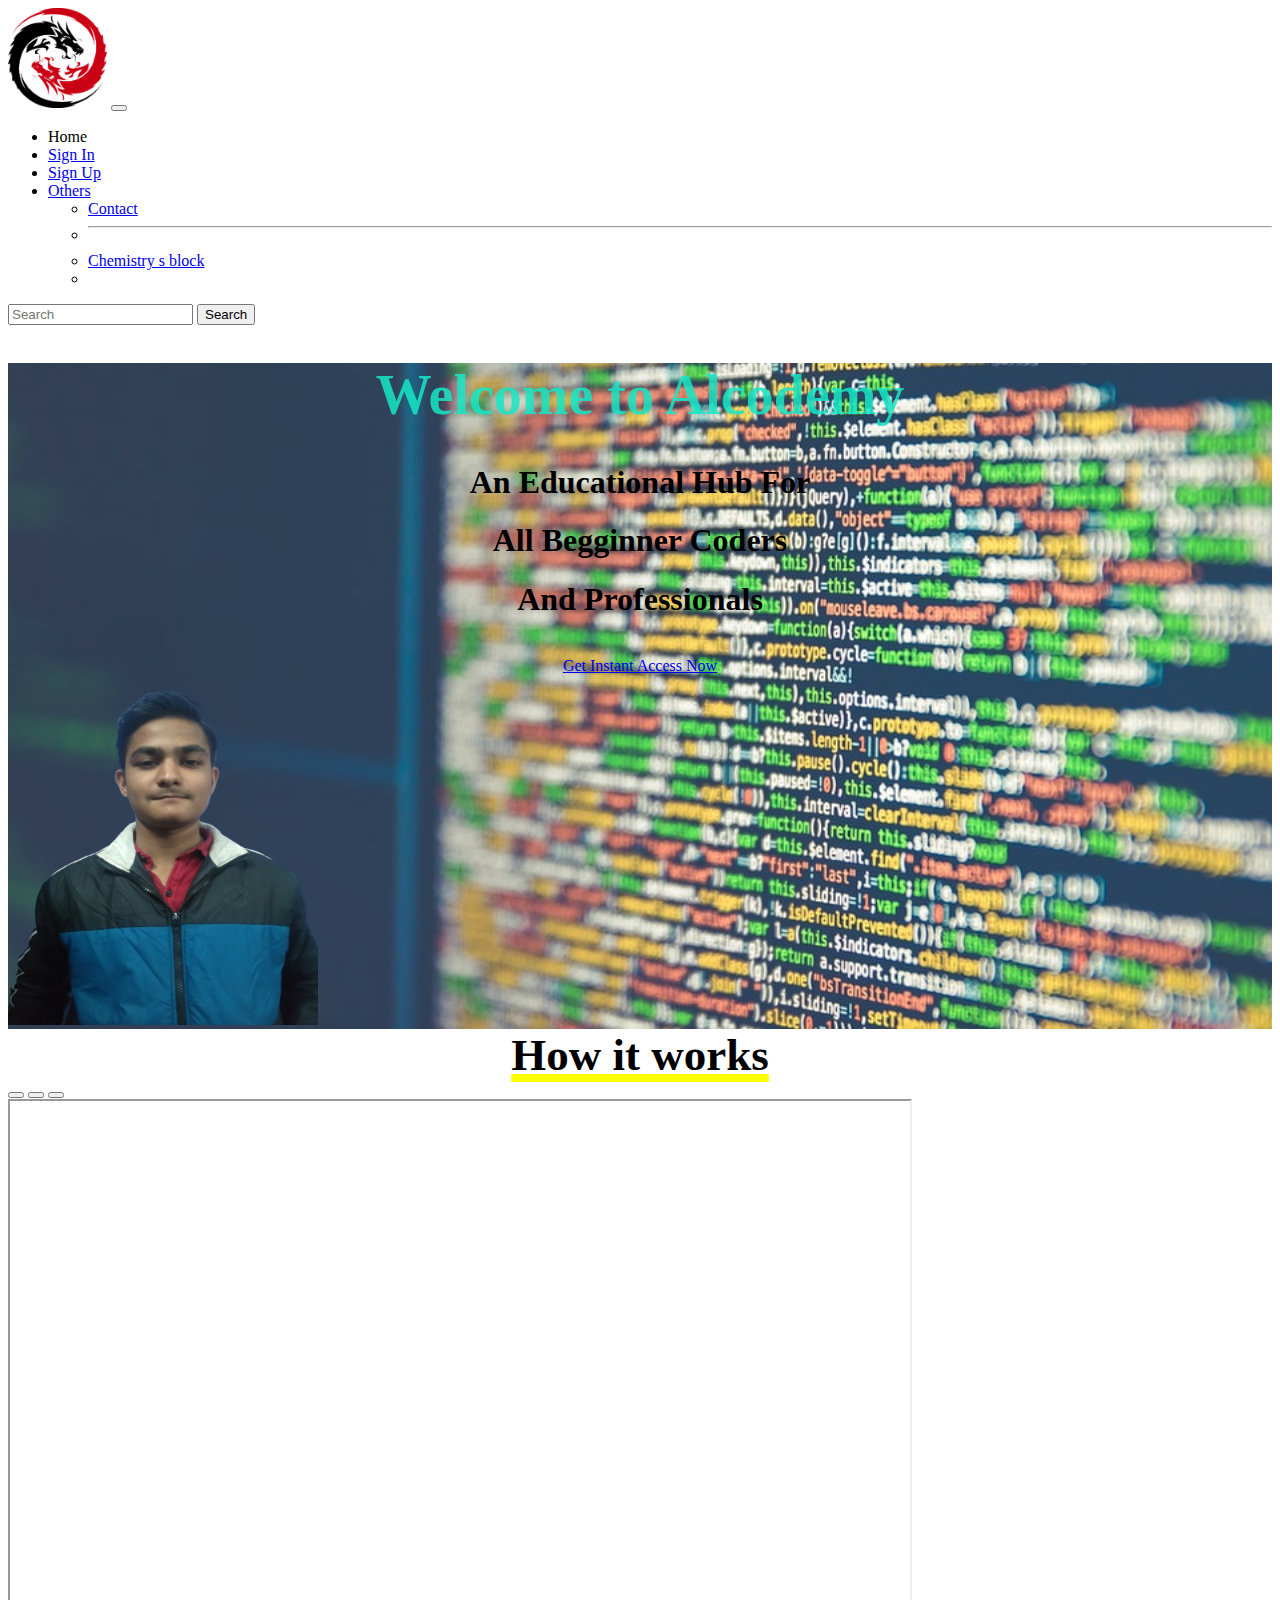
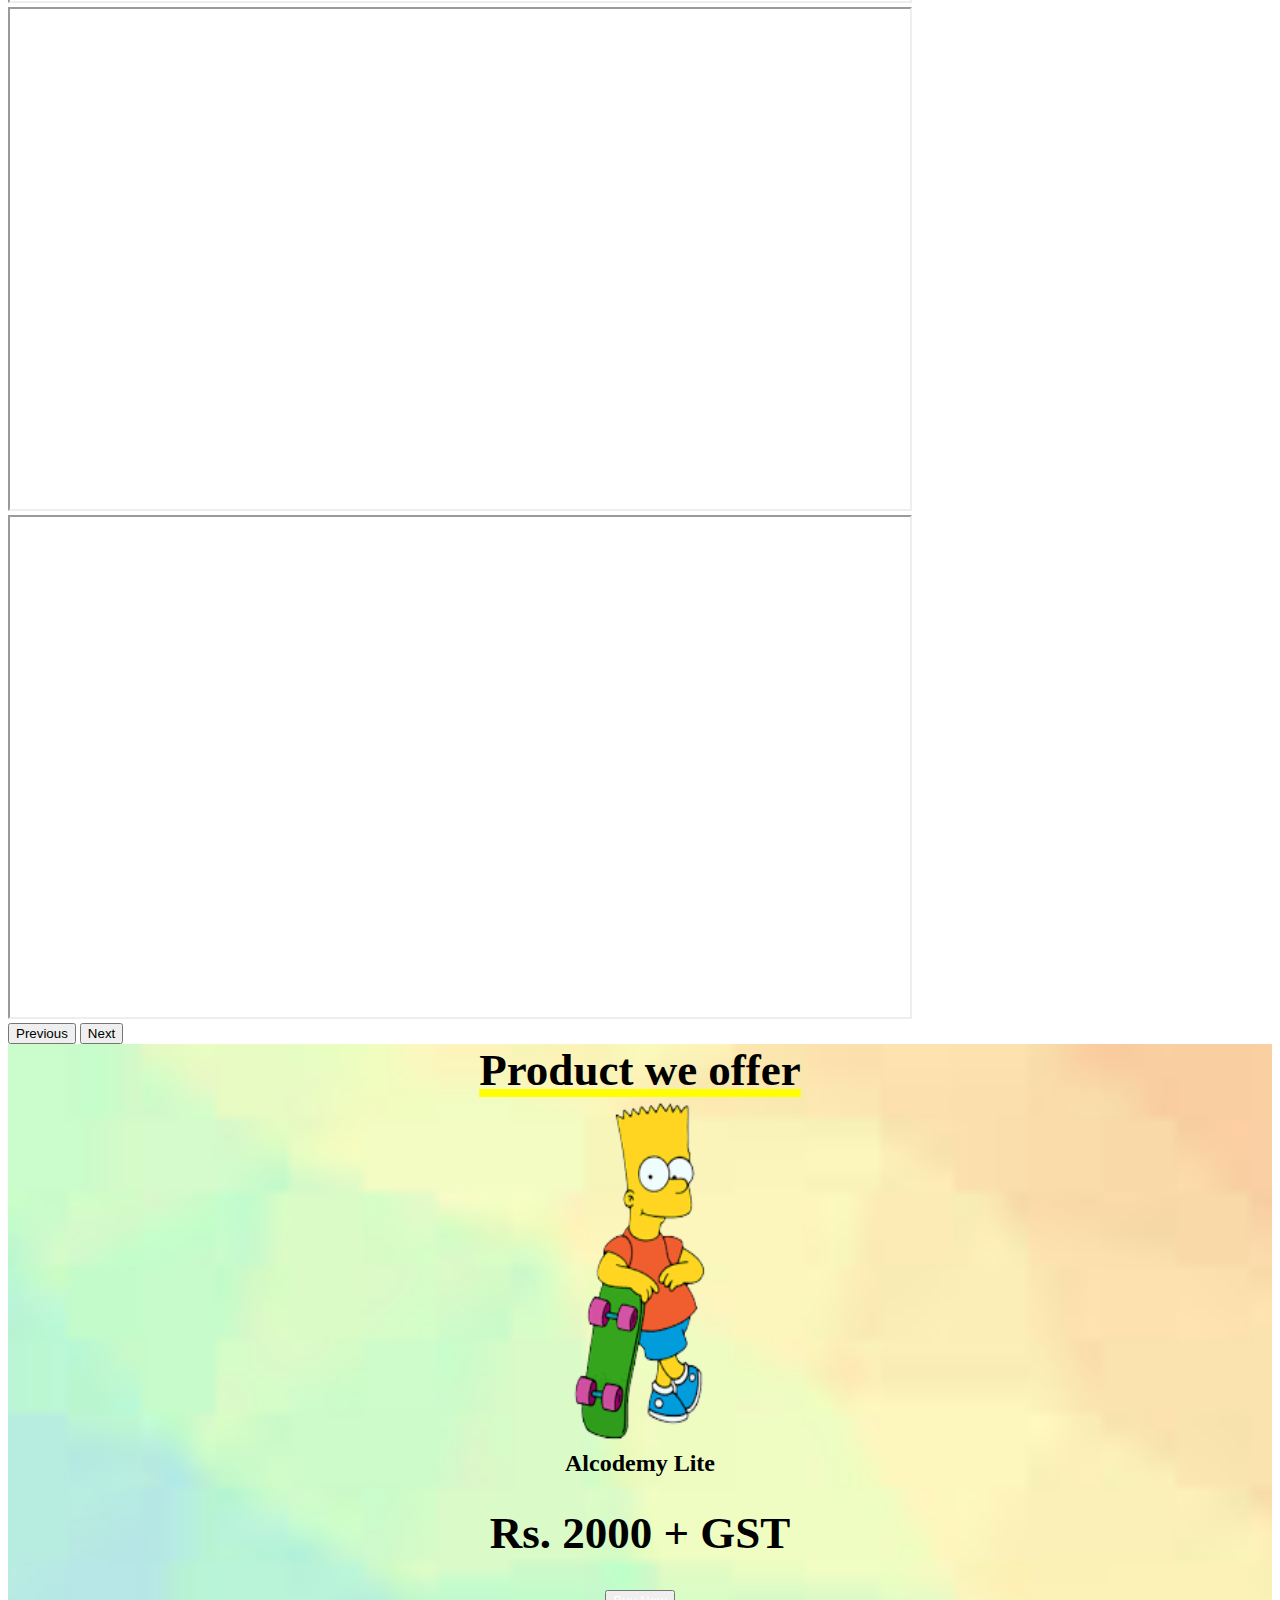
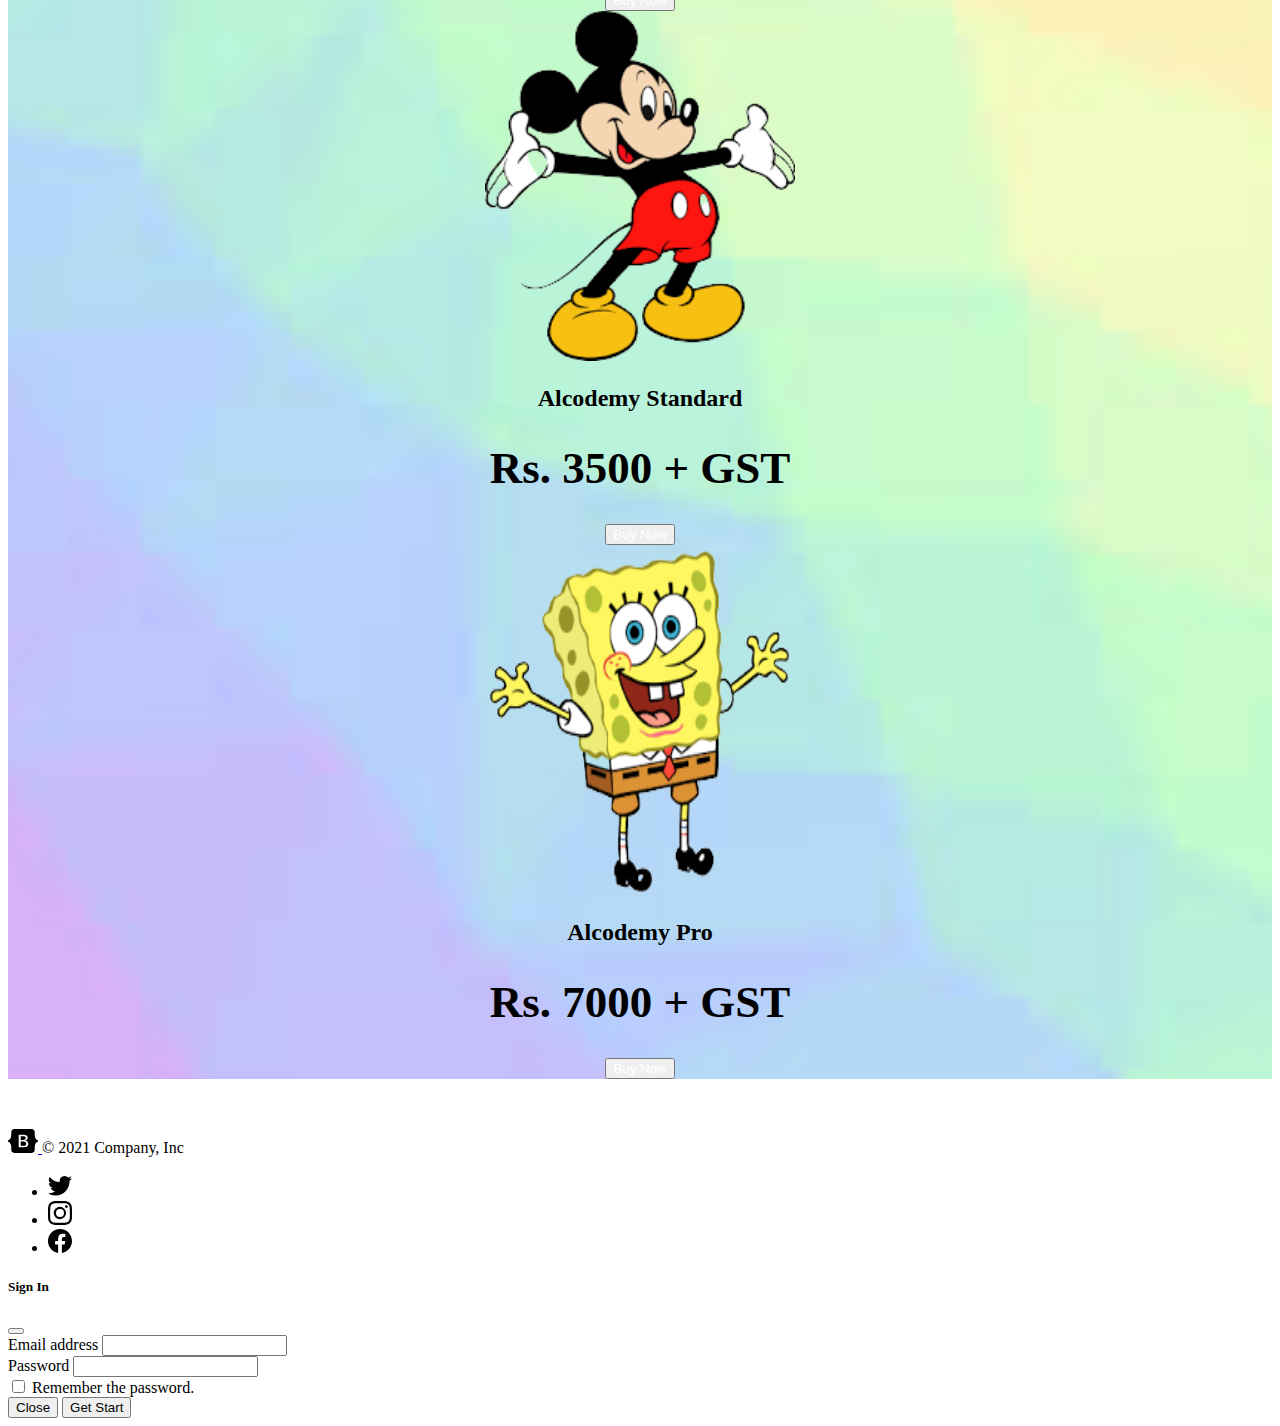
<file: Index.html>
<!DOCTYPE html>
<html lang="en">

<head>
  <meta charset="UTF-8">
  <meta http-equiv="X-UA-Compatible" content="IE=edge">
  <meta name="viewport" content="width=device-width, initial-scale=1.0">
  <link rel="icon" type="image/x-icon" href="get.png">
  <link href="https://cdn.jsdelivr.net/npm/bootstrap@5.1.3/dist/css/bootstrap.min.css" rel="stylesheet"
    integrity="sha384-1BmE4kWBq78iYhFldvKuhfTAU6auU8tT94WrHftjDbrCEXSU1oBoqyl2QvZ6jIW3" crossorigin="anonymous">
  <script src="https://cdn.jsdelivr.net/npm/bootstrap@5.1.3/dist/js/bootstrap.bundle.min.js"
    integrity="sha384-ka7Sk0Gln4gmtz2MlQnikT1wXgYsOg+OMhuP+IlRH9sENBO0LRn5q+8nbTov4+1p"
    crossorigin="anonymous"></script>
  <title>Alcodemy</title>
  <style>
    @media only screen and (min-width: 720px) {
      .warna {
        height: 500px !important;
        width: 900px !important;
        margin: 0 auto;
      }
    }

    .warna {
      min-height: 310px;
    }

    img {
      height: 350px;
      width: 310px;
    }

    .cent-mar2 {
      align-items: center !important;
      margin: 0 auto !important;
      text-align: center !important;
    }
    .no-a a{
      text-decoration: none;
      color: white;
    }
  </style>

</head>

<body>
  <div class="bg-gradient bg-primary">
    <nav class="navbar navbar-expand-lg navbar-dark bg-primary bg-gradient col-12 col-sm-12 container">
      <div class="container-fluid">
        <img src="gold.jpg" style="height: 100px;width: auto;">
        <button class="navbar-toggler" type="button" data-bs-toggle="collapse" data-bs-target="#navbarSupportedContent"
          aria-controls="navbarSupportedContent" aria-expanded="false" aria-label="Toggle navigation">
          <span class="navbar-toggler-icon"></span>
        </button>
        <div class="collapse navbar-collapse" id="navbarSupportedContent">
          <ul class="navbar-nav me-auto mb-2 mb-lg-0">
            <li class="nav-item">
              <a class="nav-link active " aria-current="page" >Home</a>
            </li>
            <!-- <li class="nav-item">
              <a class="nav-link" href="#">Courses</a>
            </li> -->
            <li class="nav-item">
              <a class="nav-link " href="#" data-bs-toggle="modal" data-bs-target="#staticBackdrop">Sign In</a>
            </li>
            <li class="nav-item">
              <a class="nav-link " href="Sign In.html">Sign Up</a>
            </li>
            <!-- <li class="nav-item">
              <a class="nav-link " href="#">Question</a>
            </li> -->
            <li class="nav-item dropdown">
              <a class="nav-link dropdown-toggle" href="#" id="navbarDropdown" role="button" data-bs-toggle="dropdown"
                aria-expanded="false">
                Others
              </a>
              <ul class="dropdown-menu" aria-labelledby="navbarDropdown">
                <!-- <li><a class="dropdown-item" href="#">About Us</a></li> -->
                <li><a class="dropdown-item" href="contact.html">Contact</a></li>
                <li>
                  <hr class="dropdown-divider">
                </li>
                <li><a class="dropdown-item" href="Physical Properties of s block elements.html">Chemistry s block</a></li>
                <li>
                <!-- <li><a class="dropdown-item" href="#">Members</a></li> -->
              </ul>
            </li>

          </ul>
          <form class="d-flex" action="http://www.google.com/search" method="get" >
            <input class="form-control me-2" type="search" name="q" placeholder="Search" aria-label="Search" autocomplete="on">
            <button class="btn btn-outline-success bg-info" type="submit">Search</button>
          </form>
        </div>
      </div>
    </nav>
  </div>
  <div class="bg-image"
    style="background:url('1.jpeg');background-position: center;background-repeat: no-repeat;background-size: cover;">
    <div class="container ">
      <div class="row">
        <div class="col-12 col-sm-6 py-4" style="font-family: serif;">
          <h1 style="color: rgba(22, 231, 196, 0.856);text-align: center; font-size: 3.5rem;" class="py-4 ">
            <strong>Welcome to Alcodemy</strong>
          </h1>
          <h1 style="text-align: center;" class="py-3 bg-warning bg-gradient display-4"><strong>An Educational Hub For
            </strong></h1>
          <h1 style="text-align: center;" class="py-3 bg-primary bg-gradient display-4"><strong>All Begginner
              Coders</strong></h1>
          <h1 style="text-align: center;" class="py-3 bg-warning bg-gradient display-4"><strong>And
              Professionals</strong></h1><br>
          <div class="cent-mar2">
            <a href="Sign In.html" class="btn btn-primary btn-lg display-2 " >Get Instant Access Now</a>
          </div>
        </div>
        <div class="col-12 col-sm-6 mb-0 mt-auto text-center">
          <img src="richy2.png" class="img-fluid " height="5vw">
        </div>
      </div>
    </div>
  </div>
  <div class="col-12 col-sm-12 mt-5 "
    style="text-align: center;font-size: 45px;text-decoration: underline 8px solid yellow;">
    <strong>
      How it works
    </strong>
  </div>
  <div id="carouselExampleCaptions" class="carousel slide mt-5 mb-5" data-interval="false" data-bs-touch="false">
    <div class="carousel-indicators">
      <button type="button" data-bs-target="#carouselExampleCaptions" data-bs-slide-to="0" class="active"
        aria-current="true" aria-label="Slide 1"></button>
      <button type="button" data-bs-target="#carouselExampleCaptions" data-bs-slide-to="1"
        aria-label="Slide 2"></button>
      <button type="button" data-bs-target="#carouselExampleCaptions" data-bs-slide-to="2"
        aria-label="Slide 3"></button>
    </div>
    <div class="carousel-inner">
      <div class="carousel-item active">
        <iframe src="https://www.youtube.com/embed/nknwAOtmtDk" controls class="d-block w-100 warna"
          style="width: auto;"></iframe>
        <div class="carousel-caption d-none d-md-block">
          <!-- <h5>First slide label</h5>
          <p>Some representative placeholder content for the first slide.</p> -->
        </div>
      </div>
      <div class="carousel-item">
        <iframe src="https://www.youtube.com/embed/Y44b-mIz32Q" controls class="d-block w-100 warna"
          style="width: auto;"></iframe>
        <div class="carousel-caption d-none d-md-block">
          <!-- <h5>Second slide label</h5>
          <p>Some representative placeholder content for the second slide.</p> -->
        </div>
      </div>
      <div class="carousel-item">

        <iframe src="https://www.youtube.com/embed/_MF8L7ZxwRE" controls class="d-block w-100 warna"
          style="width: auto;"></iframe>
        <div class="carousel-caption d-none d-md-block">
          <!-- <h5>Third slide label</h5>
          <p>Some representative placeholder content for the third slide.</p> -->
        </div>
      </div>
    </div>
    <button class="carousel-control-prev" type="button" data-bs-target="#carouselExampleCaptions" data-bs-slide="prev">
      <span class="carousel-control-prev-icon" aria-hidden="true"></span>
      <span class="visually-hidden">Previous</span>
    </button>
    <button class="carousel-control-next" type="button" data-bs-target="#carouselExampleCaptions" data-bs-slide="next">
      <span class="carousel-control-next-icon" aria-hidden="true"></span>
      <span class="visually-hidden">Next</span>
    </button>
  </div>
  <div class=" pb-5 bg-image no-a"
    style="font-family:serif;background: url('6.jpeg') ;background-repeat: no-repeat;background-size:cover;background-position: center;">
    <div class="container ">
      <div class="row">
        <div class="col mt-5 " style="text-align: center;font-size: 45px;text-decoration: underline 8px solid yellow;">
          <strong>Product we offer</strong>
        </div>
      </div>
      <div class="row mt-5">
        <div class="col-12 col-sm-4 cent-mar2 mt-5">
          <img src="clean.png" alt="Your browser doesn't support images" class="mb-5">
          <h2 class="cent-mar2">Alcodemy Lite</h2>
          <h1 class="mt-5 " style="font-size: 45px;"><strong>Rs. 2000 + GST</strong></h1>
          <button type="button" class="btn btn-secondary btn-lg my-5"><a href="Sign In.html">Buy Now</a></button>
        </div>
        <div class="col-12 col-sm-4 cent-mar2 mt-5">

          <img src="mickey.png" alt="Your browser doesn't support images" class="mb-5">
          <h2>Alcodemy Standard</h2>
          <h1 class="mt-5 " style="font-size: 45px;"><strong>Rs. 3500 + GST</strong></h1>
          <button type="button" class="btn btn-secondary btn-lg my-5"><a href="Sign In.html">Buy Now</a></button>
        </div>
        <div class="col-12 col-sm-4 cent-mar2 mt-5">
          <img src="download.png" alt="Your browser doesn't support images" class="mb-5">
          <h2>Alcodemy Pro</h2>
          <h1 class="mt-5 " style="font-size: 45px;"><strong>Rs. 7000 + GST</strong></h1>
          <button type="button" class="btn btn-secondary btn-lg mt-5"><a href="Sign In.html">Buy Now</a></button>
        </div>
      </div>
    </div>
  </div>
  <div class="my-5" style="height: 50px;">
  </div>
  <div class="b-example-divider"></div>
  <div class="container">
    <footer class="d-flex flex-wrap justify-content-between align-items-center py-3 my-4 border-top">
      <div class="col-md-4 d-flex align-items-center">
        <a href="/" class="mb-3 me-2 mb-md-0 text-muted text-decoration-none lh-1">
          <svg class="bi" width="30" height="24">
            <use xlink:href="#bootstrap"></use>
          </svg>
        </a>
        <span class="text-muted">© 2021 Company, Inc</span>
      </div>

      <ul class="nav col-md-4 justify-content-end list-unstyled d-flex">
        <li class="ms-3"><a class="text-muted" href="#"><svg class="bi" width="24" height="24">
              <use xlink:href="#twitter"></use>
            </svg></a></li>
        <li class="ms-3"><a class="text-muted" href="#"><svg class="bi" width="24" height="24">
              <use xlink:href="#instagram"></use>
            </svg></a></li>
        <li class="ms-3"><a class="text-muted" href="#"><svg class="bi" width="24" height="24">
              <use xlink:href="#facebook"></use>
            </svg></a></li>
      </ul>
    </footer>
    <svg xmlns="http://www.w3.org/2000/svg" style="display: none;">
      <symbol id="bootstrap" viewBox="0 0 118 94">
        <title>Bootstrap</title>
        <path fill-rule="evenodd" clip-rule="evenodd"
          d="M24.509 0c-6.733 0-11.715 5.893-11.492 12.284.214 6.14-.064 14.092-2.066 20.577C8.943 39.365 5.547 43.485 0 44.014v5.972c5.547.529 8.943 4.649 10.951 11.153 2.002 6.485 2.28 14.437 2.066 20.577C12.794 88.106 17.776 94 24.51 94H93.5c6.733 0 11.714-5.893 11.491-12.284-.214-6.14.064-14.092 2.066-20.577 2.009-6.504 5.396-10.624 10.943-11.153v-5.972c-5.547-.529-8.934-4.649-10.943-11.153-2.002-6.484-2.28-14.437-2.066-20.577C105.214 5.894 100.233 0 93.5 0H24.508zM80 57.863C80 66.663 73.436 72 62.543 72H44a2 2 0 01-2-2V24a2 2 0 012-2h18.437c9.083 0 15.044 4.92 15.044 12.474 0 5.302-4.01 10.049-9.119 10.88v.277C75.317 46.394 80 51.21 80 57.863zM60.521 28.34H49.948v14.934h8.905c6.884 0 10.68-2.772 10.68-7.727 0-4.643-3.264-7.207-9.012-7.207zM49.948 49.2v16.458H60.91c7.167 0 10.964-2.876 10.964-8.281 0-5.406-3.903-8.178-11.425-8.178H49.948z">
        </path>
      </symbol>
      <symbol id="facebook" viewBox="0 0 16 16">
        <path
          d="M16 8.049c0-4.446-3.582-8.05-8-8.05C3.58 0-.002 3.603-.002 8.05c0 4.017 2.926 7.347 6.75 7.951v-5.625h-2.03V8.05H6.75V6.275c0-2.017 1.195-3.131 3.022-3.131.876 0 1.791.157 1.791.157v1.98h-1.009c-.993 0-1.303.621-1.303 1.258v1.51h2.218l-.354 2.326H9.25V16c3.824-.604 6.75-3.934 6.75-7.951z">
        </path>
      </symbol>
      <symbol id="instagram" viewBox="0 0 16 16">
        <path
          d="M8 0C5.829 0 5.556.01 4.703.048 3.85.088 3.269.222 2.76.42a3.917 3.917 0 0 0-1.417.923A3.927 3.927 0 0 0 .42 2.76C.222 3.268.087 3.85.048 4.7.01 5.555 0 5.827 0 8.001c0 2.172.01 2.444.048 3.297.04.852.174 1.433.372 1.942.205.526.478.972.923 1.417.444.445.89.719 1.416.923.51.198 1.09.333 1.942.372C5.555 15.99 5.827 16 8 16s2.444-.01 3.298-.048c.851-.04 1.434-.174 1.943-.372a3.916 3.916 0 0 0 1.416-.923c.445-.445.718-.891.923-1.417.197-.509.332-1.09.372-1.942C15.99 10.445 16 10.173 16 8s-.01-2.445-.048-3.299c-.04-.851-.175-1.433-.372-1.941a3.926 3.926 0 0 0-.923-1.417A3.911 3.911 0 0 0 13.24.42c-.51-.198-1.092-.333-1.943-.372C10.443.01 10.172 0 7.998 0h.003zm-.717 1.442h.718c2.136 0 2.389.007 3.232.046.78.035 1.204.166 1.486.275.373.145.64.319.92.599.28.28.453.546.598.92.11.281.24.705.275 1.485.039.843.047 1.096.047 3.231s-.008 2.389-.047 3.232c-.035.78-.166 1.203-.275 1.485a2.47 2.47 0 0 1-.599.919c-.28.28-.546.453-.92.598-.28.11-.704.24-1.485.276-.843.038-1.096.047-3.232.047s-2.39-.009-3.233-.047c-.78-.036-1.203-.166-1.485-.276a2.478 2.478 0 0 1-.92-.598 2.48 2.48 0 0 1-.6-.92c-.109-.281-.24-.705-.275-1.485-.038-.843-.046-1.096-.046-3.233 0-2.136.008-2.388.046-3.231.036-.78.166-1.204.276-1.486.145-.373.319-.64.599-.92.28-.28.546-.453.92-.598.282-.11.705-.24 1.485-.276.738-.034 1.024-.044 2.515-.045v.002zm4.988 1.328a.96.96 0 1 0 0 1.92.96.96 0 0 0 0-1.92zm-4.27 1.122a4.109 4.109 0 1 0 0 8.217 4.109 4.109 0 0 0 0-8.217zm0 1.441a2.667 2.667 0 1 1 0 5.334 2.667 2.667 0 0 1 0-5.334z">
        </path>
      </symbol>
      <symbol id="twitter" viewBox="0 0 16 16">
        <path
          d="M5.026 15c6.038 0 9.341-5.003 9.341-9.334 0-.14 0-.282-.006-.422A6.685 6.685 0 0 0 16 3.542a6.658 6.658 0 0 1-1.889.518 3.301 3.301 0 0 0 1.447-1.817 6.533 6.533 0 0 1-2.087.793A3.286 3.286 0 0 0 7.875 6.03a9.325 9.325 0 0 1-6.767-3.429 3.289 3.289 0 0 0 1.018 4.382A3.323 3.323 0 0 1 .64 6.575v.045a3.288 3.288 0 0 0 2.632 3.218 3.203 3.203 0 0 1-.865.115 3.23 3.23 0 0 1-.614-.057 3.283 3.283 0 0 0 3.067 2.277A6.588 6.588 0 0 1 .78 13.58a6.32 6.32 0 0 1-.78-.045A9.344 9.344 0 0 0 5.026 15z">
        </path>
      </symbol>
    </svg>
  </div>
</body>

 <!-- Modal -->
 <div class="modal fade" id="staticBackdrop" data-bs-backdrop="static" data-bs-keyboard="false" tabindex="-1" aria-labelledby="staticBackdropLabel" aria-hidden="true">
  <div class="modal-dialog modal-dialog-centered">
    <div class="modal-content">
      <div class="modal-header">
        <h5 class="modal-title" id="staticBackdropLabel">Sign In</h5>
        <button type="button" class="btn-close" data-bs-dismiss="modal" aria-label="Close"></button>
      </div>
      <div class="modal-body">
          <div class="mb-3">
              <label for="exampleInputEmail1" class="form-label">Email address</label>
              <input type="email" class="form-control" id="exampleInputEmail1" aria-describedby="emailHelp">
              
          </div>
          <div class="mb-3">
              <label for="exampleInputPassword1" class="form-label">Password</label>
              <input type="password" class="form-control" id="exampleInputPassword1">
          </div>
          <div class="mb-3 form-check">
            <input type="checkbox" class="form-check-input" id="exampleCheck1">
            <label class="form-check-label" for="exampleCheck1">Remember the password.</label>
        </div>
      </div>
      <div class="modal-footer">
        <button type="button" class="btn btn-secondary" data-bs-dismiss="modal">Close</button>
        <button type="button" class="btn btn-primary" onclick="guild()">Get Start</button>
      </div>
    </div>
  </div>
  <script>

    
    function guild() {
        alert("Sorry to say that our servers are closed for an important system upgrade. Please try again after some time.")
    }
</script>
</div>
</html>
</file>
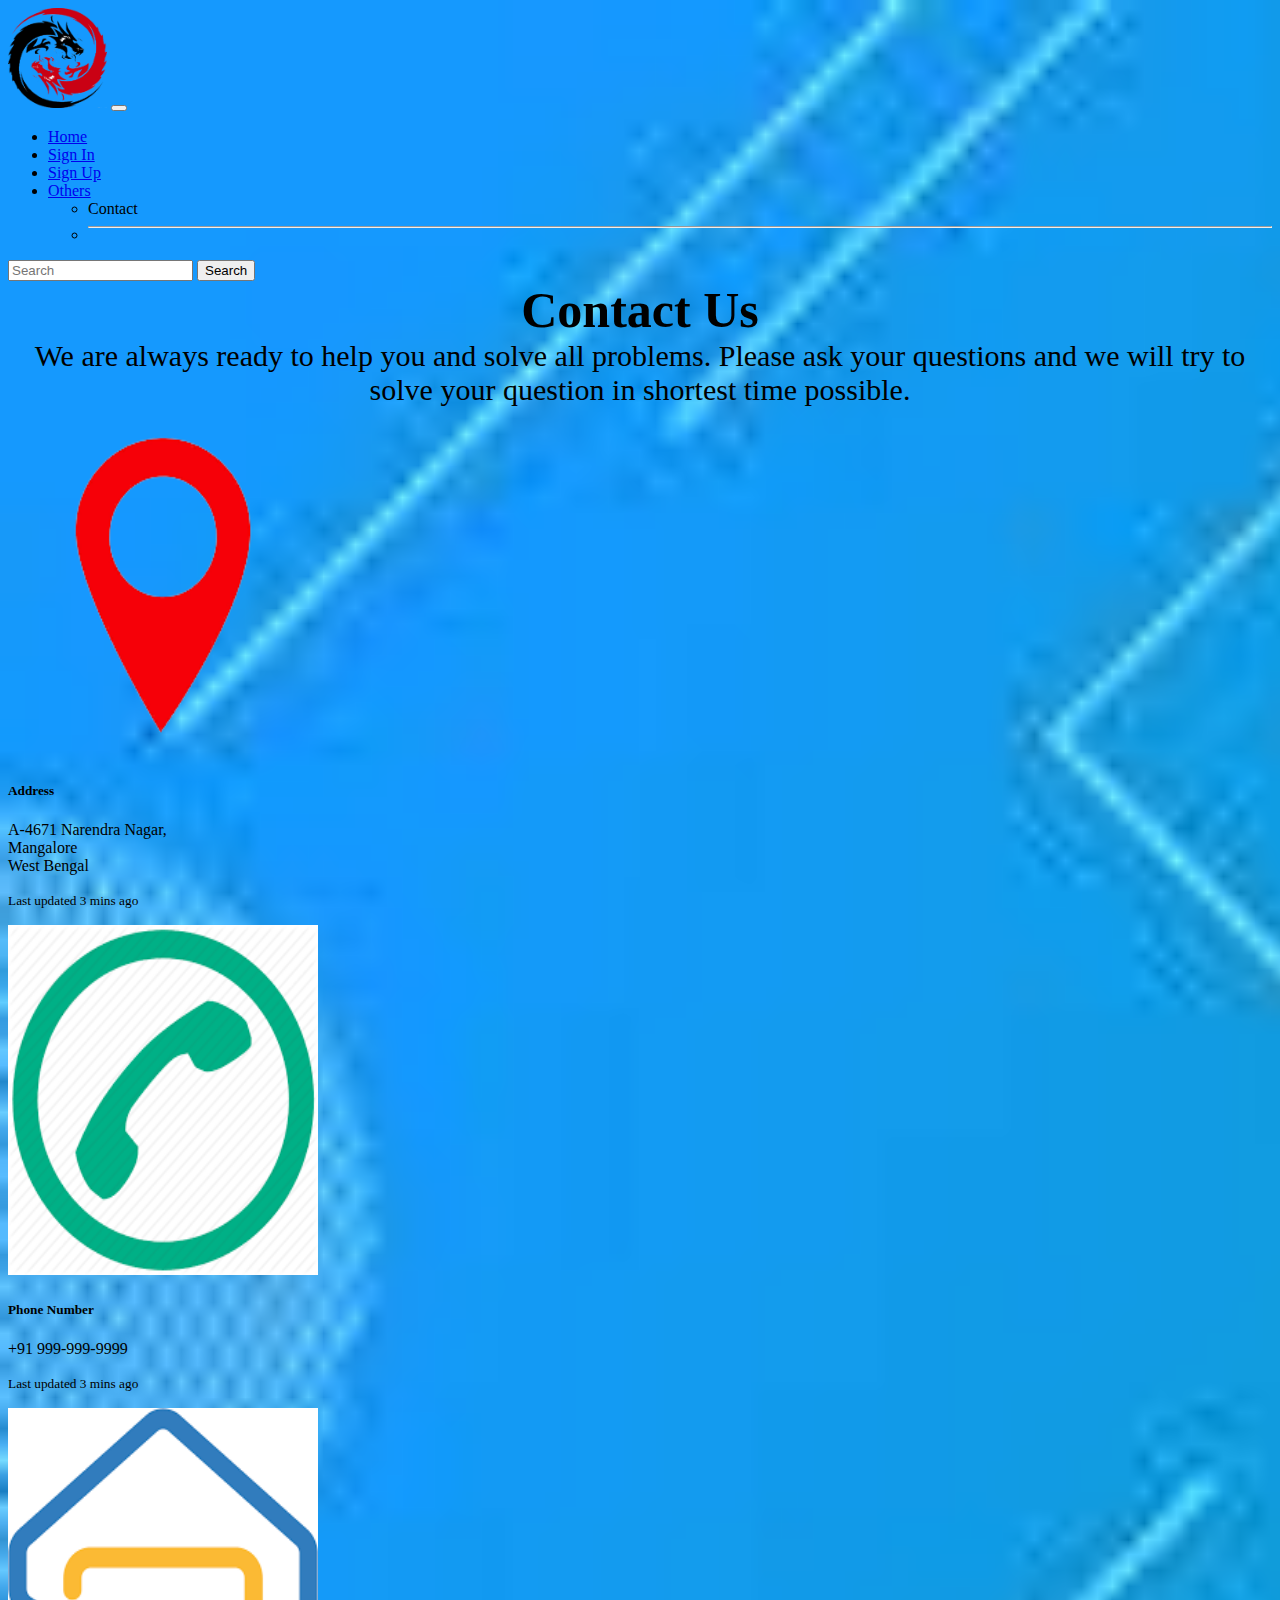
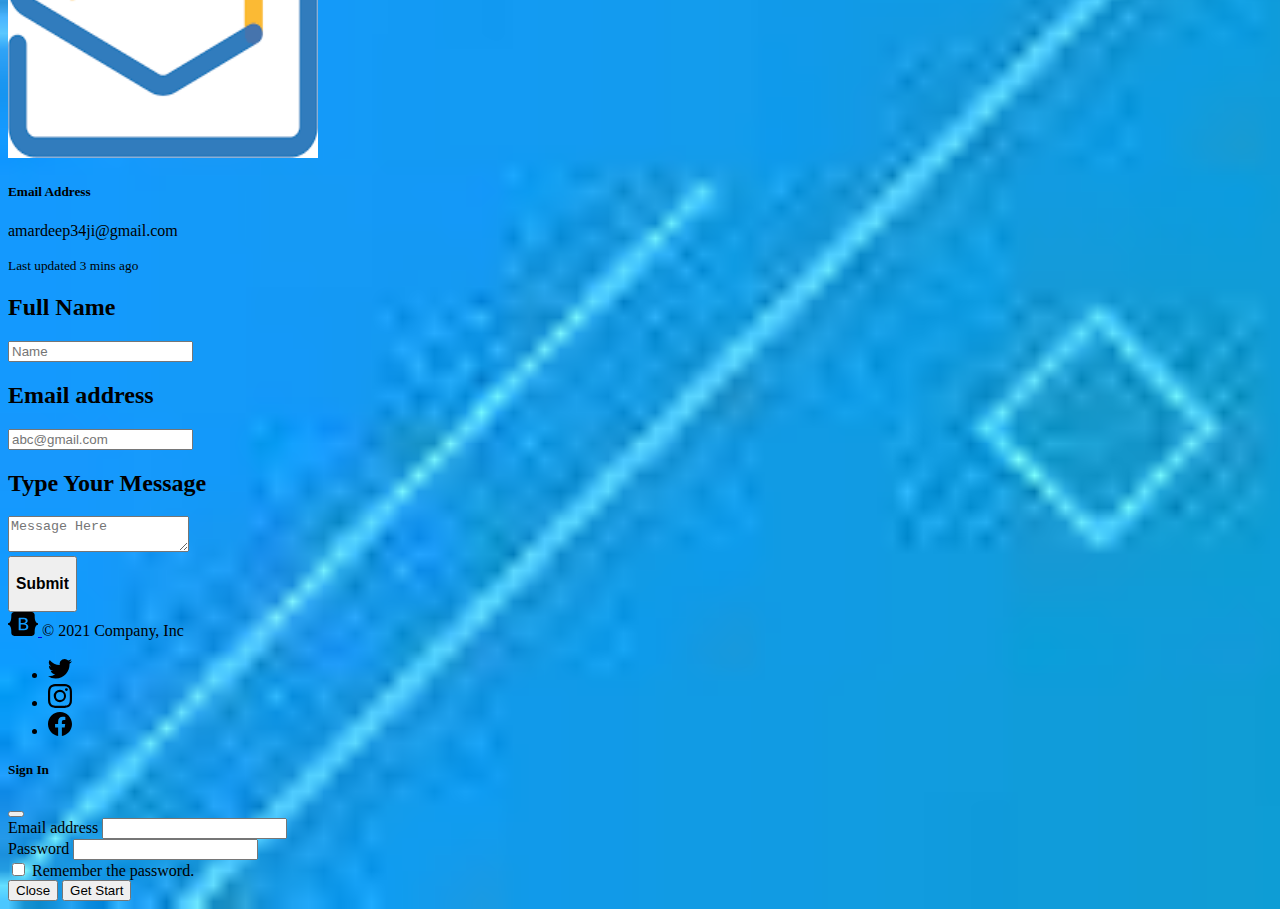
<file: Contact.html>
<!DOCTYPE html>
<html lang="en">

<head>
  <meta charset="UTF-8">
  <meta http-equiv="X-UA-Compatible" content="IE=edge">
  <meta name="viewport" content="width=device-width, initial-scale=1.0">
  <link rel="icon" type="image/x-icon" href="get.png">
  <link href="https://cdn.jsdelivr.net/npm/bootstrap@5.1.3/dist/css/bootstrap.min.css" rel="stylesheet"
    integrity="sha384-1BmE4kWBq78iYhFldvKuhfTAU6auU8tT94WrHftjDbrCEXSU1oBoqyl2QvZ6jIW3" crossorigin="anonymous">
  <script src="https://cdn.jsdelivr.net/npm/bootstrap@5.1.3/dist/js/bootstrap.bundle.min.js"
    integrity="sha384-ka7Sk0Gln4gmtz2MlQnikT1wXgYsOg+OMhuP+IlRH9sENBO0LRn5q+8nbTov4+1p"
    crossorigin="anonymous"></script>
  <title>Alcodemy</title>
  <style>
    @media only screen and (min-width: 720px) {
      .warna {
        height: 500px !important;
        width: 900px !important;
        margin: 0 auto;
      }
    }

    .warna {
      min-height: 310px;
    }

    img {
      height: 350px;
      width: 310px;
    }

    .cent-mar2 {
      align-items: center !important;
      margin: 0 auto !important;
      text-align: center !important;
    }
    body{
        font-family: serif;
        background: url(images.jpeg);
        background-size: cover;
    }
  </style>

</head>

<body  >
  <div class="bg-gradient bg-primary">
    <nav class="navbar navbar-expand-lg navbar-dark bg-primary bg-gradient col-12 col-sm-12 container">
      <div class="container-fluid">
        <img src="gold.jpg" style="height: 100px;width: auto;">
        <button class="navbar-toggler" type="button" data-bs-toggle="collapse" data-bs-target="#navbarSupportedContent"
          aria-controls="navbarSupportedContent" aria-expanded="false" aria-label="Toggle navigation">
          <span class="navbar-toggler-icon"></span>
        </button>
        <div class="collapse navbar-collapse" id="navbarSupportedContent">
          <ul class="navbar-nav me-auto mb-2 mb-lg-0">
            <li class="nav-item">
              <a class="nav-link " href="Index.html" >Home</a>
            </li>
            <!-- <li class="nav-item">
              <a class="nav-link" href="#">Courses</a>
            </li> -->
            <li class="nav-item">
              <a class="nav-link " href="#" data-bs-toggle="modal" data-bs-target="#staticBackdrop">Sign In</a>
            </li>
            <li class="nav-item">
              <a class="nav-link " href="Sign In.html">Sign Up</a>
            </li>
            <!-- <li class="nav-item">
              <a class="nav-link " href="#">Question</a>
            </li> -->
            <li class="nav-item dropdown">
              <a class="nav-link dropdown-toggle" href="#" id="navbarDropdown" role="button" data-bs-toggle="dropdown"
                aria-expanded="false">
                Others
              </a>
              <ul class="dropdown-menu" aria-labelledby="navbarDropdown">
                <!-- <li><a class="dropdown-item" href="#">About Us</a></li> -->
                <li><a class="dropdown-item active" aria-current="page"  >Contact</a></li>
                <li>
                  <hr class="dropdown-divider">
                </li>
                <!-- <li><a class="dropdown-item" href="#">Members</a></li> -->
              </ul>
            </li>

          </ul>
          <form class="d-flex" action="http://search.yahoo.com/search" method="get" >
            <input class="form-control me-2" type="search" name="p" placeholder="Search" aria-label="Search" autocomplete="on">
            <button class="btn btn-outline-success bg-info" type="submit">Search</button>
          </form>
        </div>
      </div>
    </nav>
  </div>
  <div >
  <div class="h1 cent-mar2 mt-5 pt-5" style="font-size: 50px;">
      <strong>
        Contact Us
      </strong>
  </div>
</div>
  <div class="cent-mar2 text-light col-12 col-sm-12 container pb-5" style="font-size: 30px;">
      We are always ready to help you and solve all problems. Please ask your questions and we will try to solve your question in shortest time possible.
  </div>

  <div class="container">
    
    <div class="row">
      <div class="col-12 col-sm-8">
          
        <div class="card mb-3 bg-warning" style="max-width: 540px;">
            <div class="row g-0">
              <div class="col-md-3">
                <img src="location1.png" class="img-fluid rounded-start" alt="Location">
              </div>
              <div class="col-md-9">
                <div class="card-body">
                  <h5 class="card-title h1 text-primary">Address</h5>
                  <p class="card-text h4">A-4671 Narendra Nagar,<br>Mangalore<br>West Bengal</p>
                  <p class="card-text"><small class="text-muted">Last updated 3 mins ago</small></p>
                </div>
              </div>
            </div>
          </div>
          <div class="card mb-3" style="max-width: 540px;">
            <div class="row g-0">
              <div class="col-md-3">
                <img src="call.png" class="img-fluid rounded-start" alt="Call">
              </div>
              <div class="col-md-9">
                <div class="card-body">
                  <h5 class="card-title h1 text-primary">Phone Number</h5>
                  <p class="card-text h4">+91 999-999-9999</p>
                  <p class="card-text"><small class="text-muted">Last updated 3 mins ago</small></p>
                </div>
              </div>
            </div>
          </div>
          <div class="card mb-3 mb-5" style="max-width: 540px;">
            <div class="row g-0">
              <div class="col-md-3">
                <img src="email.png" class="img-fluid rounded-start" alt="Email">
              </div>
              <div class="col-md-9">
                <div class="card-body">
                  <h5 class="card-title h1 text-primary">Email Address</h5>
                  <p class="card-text h4">amardeep34ji@gmail.com</p>
                  <p class="card-text"><small class="text-muted">Last updated 3 mins ago</small></p>
                </div>
              </div>
            </div>
          </div>
      </div>
      <div class="col-12 col-sm-4">
          
        <form>
            <div class="mb-3">
              <label class="form-label"><h2>Full Name</h2></label>
              <input type="text" class="form-control" placeholder="Name">
              
            </div>
            <div class="mb-3">
                <label for="exampleInputEmail1" class="form-label" ><h2>Email address</h2></label>
                <input type="email" class="form-control" id="exampleInputEmail1" aria-describedby="emailHelp" placeholder="abc@gmail.com">
                
              </div>
              <div class="mb-3">
                <label for="exampleInputEmail1" class="form-label"><h2>Type Your Message</h2></label>
                <textarea class="form-control" placeholder="Message Here"></textarea>
                
              </div>
            <button type="submit" class="btn btn-primary" onclick="sortint()"><h3>Submit</h3></button>
          </form>

      </div>
    </div>
  </div>
  
  <div class="b-example-divider"></div>
  <div class="container">
    <footer class="d-flex flex-wrap justify-content-between align-items-center py-3 my-4 border-top">
      <div class="col-md-4 d-flex align-items-center">
        <a href="/" class="mb-3 me-2 mb-md-0 text-muted text-decoration-none lh-1">
          <svg class="bi" width="30" height="24">
            <use xlink:href="#bootstrap"></use>
          </svg>
        </a>
        <span class="text-muted">© 2021 Company, Inc</span>
      </div>

      <ul class="nav col-md-4 justify-content-end list-unstyled d-flex">
        <li class="ms-3"><a class="text-muted" href="#"><svg class="bi" width="24" height="24">
              <use xlink:href="#twitter"></use>
            </svg></a></li>
        <li class="ms-3"><a class="text-muted" href="#"><svg class="bi" width="24" height="24">
              <use xlink:href="#instagram"></use>
            </svg></a></li>
        <li class="ms-3"><a class="text-muted" href="#"><svg class="bi" width="24" height="24">
              <use xlink:href="#facebook"></use>
            </svg></a></li>
      </ul>
    </footer>
    <svg xmlns="http://www.w3.org/2000/svg" style="display: none;">
      <symbol id="bootstrap" viewBox="0 0 118 94">
        <title>Bootstrap</title>
        <path fill-rule="evenodd" clip-rule="evenodd"
          d="M24.509 0c-6.733 0-11.715 5.893-11.492 12.284.214 6.14-.064 14.092-2.066 20.577C8.943 39.365 5.547 43.485 0 44.014v5.972c5.547.529 8.943 4.649 10.951 11.153 2.002 6.485 2.28 14.437 2.066 20.577C12.794 88.106 17.776 94 24.51 94H93.5c6.733 0 11.714-5.893 11.491-12.284-.214-6.14.064-14.092 2.066-20.577 2.009-6.504 5.396-10.624 10.943-11.153v-5.972c-5.547-.529-8.934-4.649-10.943-11.153-2.002-6.484-2.28-14.437-2.066-20.577C105.214 5.894 100.233 0 93.5 0H24.508zM80 57.863C80 66.663 73.436 72 62.543 72H44a2 2 0 01-2-2V24a2 2 0 012-2h18.437c9.083 0 15.044 4.92 15.044 12.474 0 5.302-4.01 10.049-9.119 10.88v.277C75.317 46.394 80 51.21 80 57.863zM60.521 28.34H49.948v14.934h8.905c6.884 0 10.68-2.772 10.68-7.727 0-4.643-3.264-7.207-9.012-7.207zM49.948 49.2v16.458H60.91c7.167 0 10.964-2.876 10.964-8.281 0-5.406-3.903-8.178-11.425-8.178H49.948z">
        </path>
      </symbol>
      <symbol id="facebook" viewBox="0 0 16 16">
        <path
          d="M16 8.049c0-4.446-3.582-8.05-8-8.05C3.58 0-.002 3.603-.002 8.05c0 4.017 2.926 7.347 6.75 7.951v-5.625h-2.03V8.05H6.75V6.275c0-2.017 1.195-3.131 3.022-3.131.876 0 1.791.157 1.791.157v1.98h-1.009c-.993 0-1.303.621-1.303 1.258v1.51h2.218l-.354 2.326H9.25V16c3.824-.604 6.75-3.934 6.75-7.951z">
        </path>
      </symbol>
      <symbol id="instagram" viewBox="0 0 16 16">
        <path
          d="M8 0C5.829 0 5.556.01 4.703.048 3.85.088 3.269.222 2.76.42a3.917 3.917 0 0 0-1.417.923A3.927 3.927 0 0 0 .42 2.76C.222 3.268.087 3.85.048 4.7.01 5.555 0 5.827 0 8.001c0 2.172.01 2.444.048 3.297.04.852.174 1.433.372 1.942.205.526.478.972.923 1.417.444.445.89.719 1.416.923.51.198 1.09.333 1.942.372C5.555 15.99 5.827 16 8 16s2.444-.01 3.298-.048c.851-.04 1.434-.174 1.943-.372a3.916 3.916 0 0 0 1.416-.923c.445-.445.718-.891.923-1.417.197-.509.332-1.09.372-1.942C15.99 10.445 16 10.173 16 8s-.01-2.445-.048-3.299c-.04-.851-.175-1.433-.372-1.941a3.926 3.926 0 0 0-.923-1.417A3.911 3.911 0 0 0 13.24.42c-.51-.198-1.092-.333-1.943-.372C10.443.01 10.172 0 7.998 0h.003zm-.717 1.442h.718c2.136 0 2.389.007 3.232.046.78.035 1.204.166 1.486.275.373.145.64.319.92.599.28.28.453.546.598.92.11.281.24.705.275 1.485.039.843.047 1.096.047 3.231s-.008 2.389-.047 3.232c-.035.78-.166 1.203-.275 1.485a2.47 2.47 0 0 1-.599.919c-.28.28-.546.453-.92.598-.28.11-.704.24-1.485.276-.843.038-1.096.047-3.232.047s-2.39-.009-3.233-.047c-.78-.036-1.203-.166-1.485-.276a2.478 2.478 0 0 1-.92-.598 2.48 2.48 0 0 1-.6-.92c-.109-.281-.24-.705-.275-1.485-.038-.843-.046-1.096-.046-3.233 0-2.136.008-2.388.046-3.231.036-.78.166-1.204.276-1.486.145-.373.319-.64.599-.92.28-.28.546-.453.92-.598.282-.11.705-.24 1.485-.276.738-.034 1.024-.044 2.515-.045v.002zm4.988 1.328a.96.96 0 1 0 0 1.92.96.96 0 0 0 0-1.92zm-4.27 1.122a4.109 4.109 0 1 0 0 8.217 4.109 4.109 0 0 0 0-8.217zm0 1.441a2.667 2.667 0 1 1 0 5.334 2.667 2.667 0 0 1 0-5.334z">
        </path>
      </symbol>
      <symbol id="twitter" viewBox="0 0 16 16">
        <path
          d="M5.026 15c6.038 0 9.341-5.003 9.341-9.334 0-.14 0-.282-.006-.422A6.685 6.685 0 0 0 16 3.542a6.658 6.658 0 0 1-1.889.518 3.301 3.301 0 0 0 1.447-1.817 6.533 6.533 0 0 1-2.087.793A3.286 3.286 0 0 0 7.875 6.03a9.325 9.325 0 0 1-6.767-3.429 3.289 3.289 0 0 0 1.018 4.382A3.323 3.323 0 0 1 .64 6.575v.045a3.288 3.288 0 0 0 2.632 3.218 3.203 3.203 0 0 1-.865.115 3.23 3.23 0 0 1-.614-.057 3.283 3.283 0 0 0 3.067 2.277A6.588 6.588 0 0 1 .78 13.58a6.32 6.32 0 0 1-.78-.045A9.344 9.344 0 0 0 5.026 15z">
        </path>
      </symbol>
    </svg>
  </div>
</body>

 <!-- Modal -->
 <div class="modal fade" id="staticBackdrop" data-bs-backdrop="static" data-bs-keyboard="false" tabindex="-1" aria-labelledby="staticBackdropLabel" aria-hidden="true">
  <div class="modal-dialog modal-dialog-centered">
    <div class="modal-content">
      <div class="modal-header">
        <h5 class="modal-title" id="staticBackdropLabel">Sign In</h5>
        <button type="button" class="btn-close" data-bs-dismiss="modal" aria-label="Close"></button>
      </div>
      <div class="modal-body">
          <div class="mb-3">
              <label for="exampleInputEmail1" class="form-label">Email address</label>
              <input type="email" class="form-control" id="exampleInputEmail1" aria-describedby="emailHelp">
              
          </div>
          <div class="mb-3">
              <label for="exampleInputPassword1" class="form-label">Password</label>
              <input type="password" class="form-control" id="exampleInputPassword1">
          </div>
          <div class="mb-3 form-check">
            <input type="checkbox" class="form-check-input" id="exampleCheck1">
            <label class="form-check-label" for="exampleCheck1">Remember the password.</label>
        </div>
      </div>
      <div class="modal-footer">
        <button type="button" class="btn btn-secondary" data-bs-dismiss="modal">Close</button>
        <button type="button" class="btn btn-primary" onclick="guild()">Get Start</button>
      </div>
    </div>
  </div>
  <script>

    
    function guild() {
        alert("Sorry to say that our servers are closed for an important system upgrade. Please try again after some time.")
    }
    function sortint(){
      alert("We will respond to your message as soon as possible.")
    }
</script>
</div>
</html>
</file>
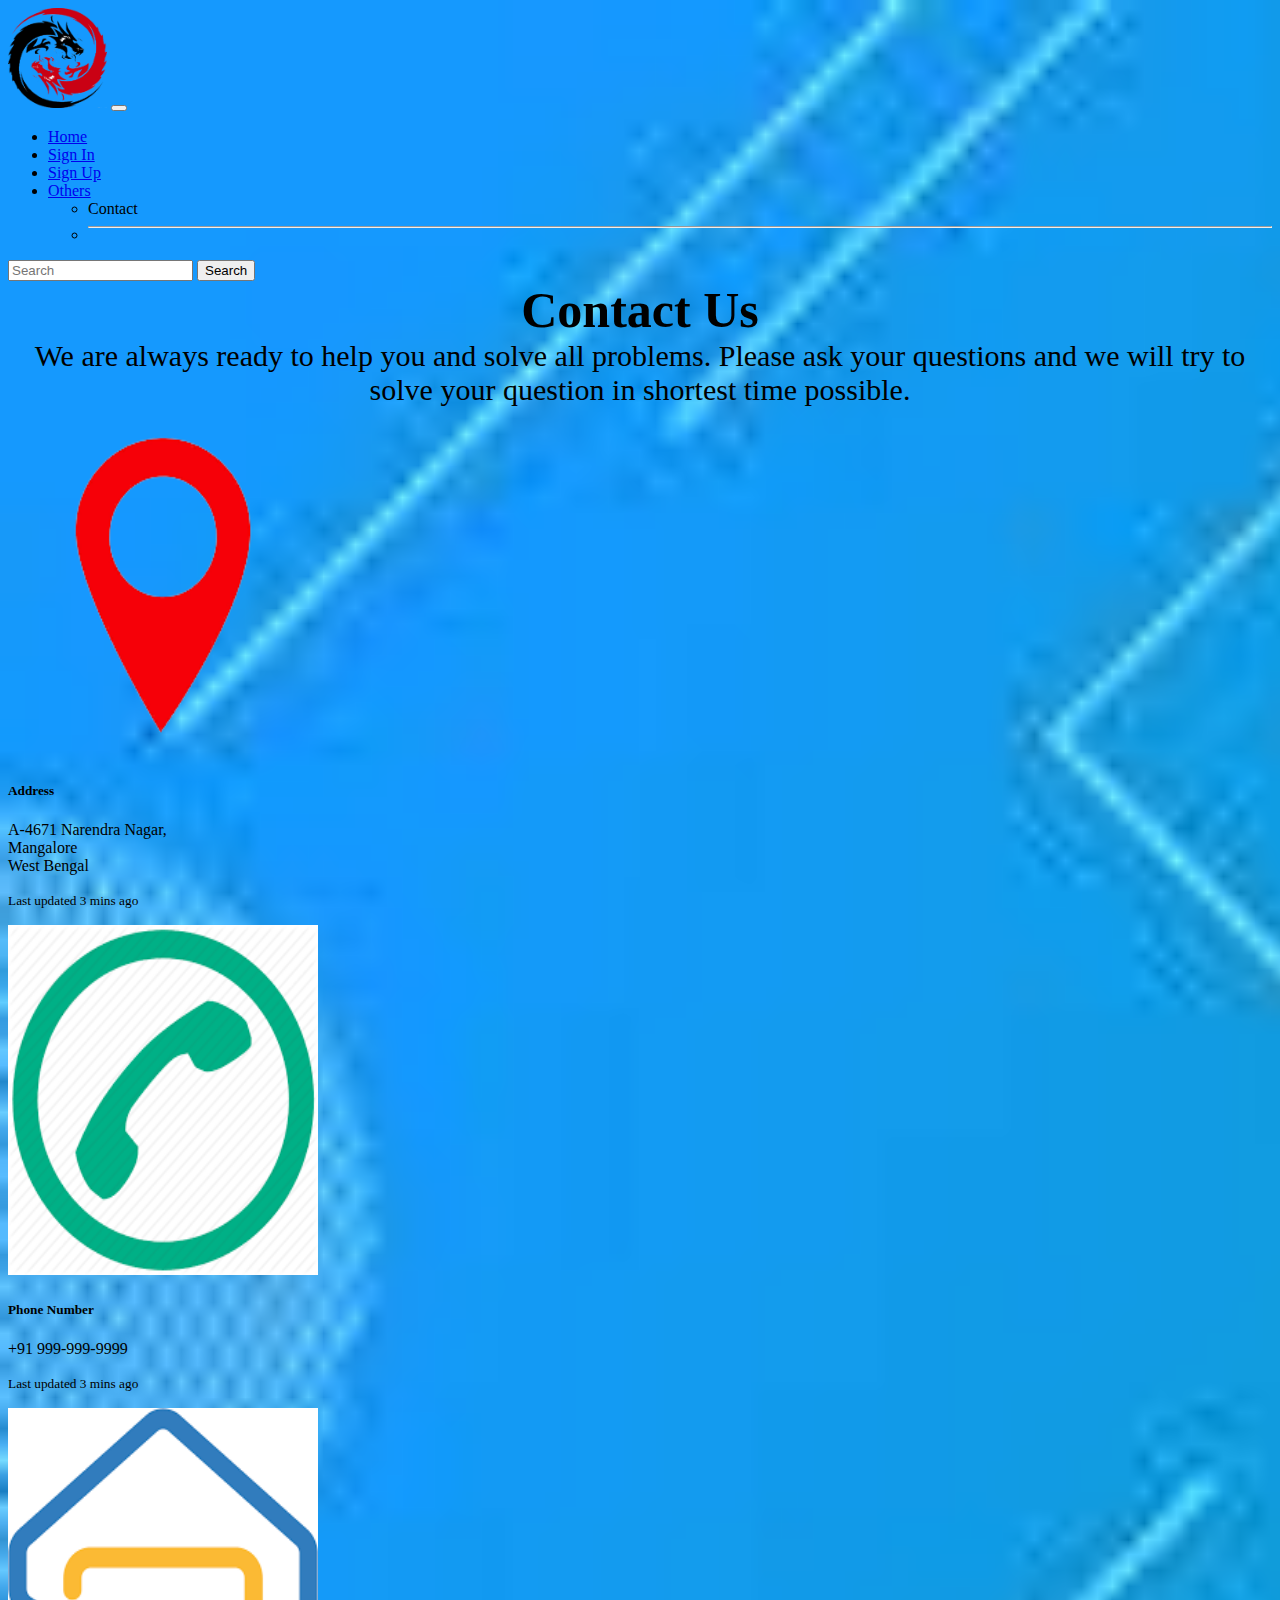
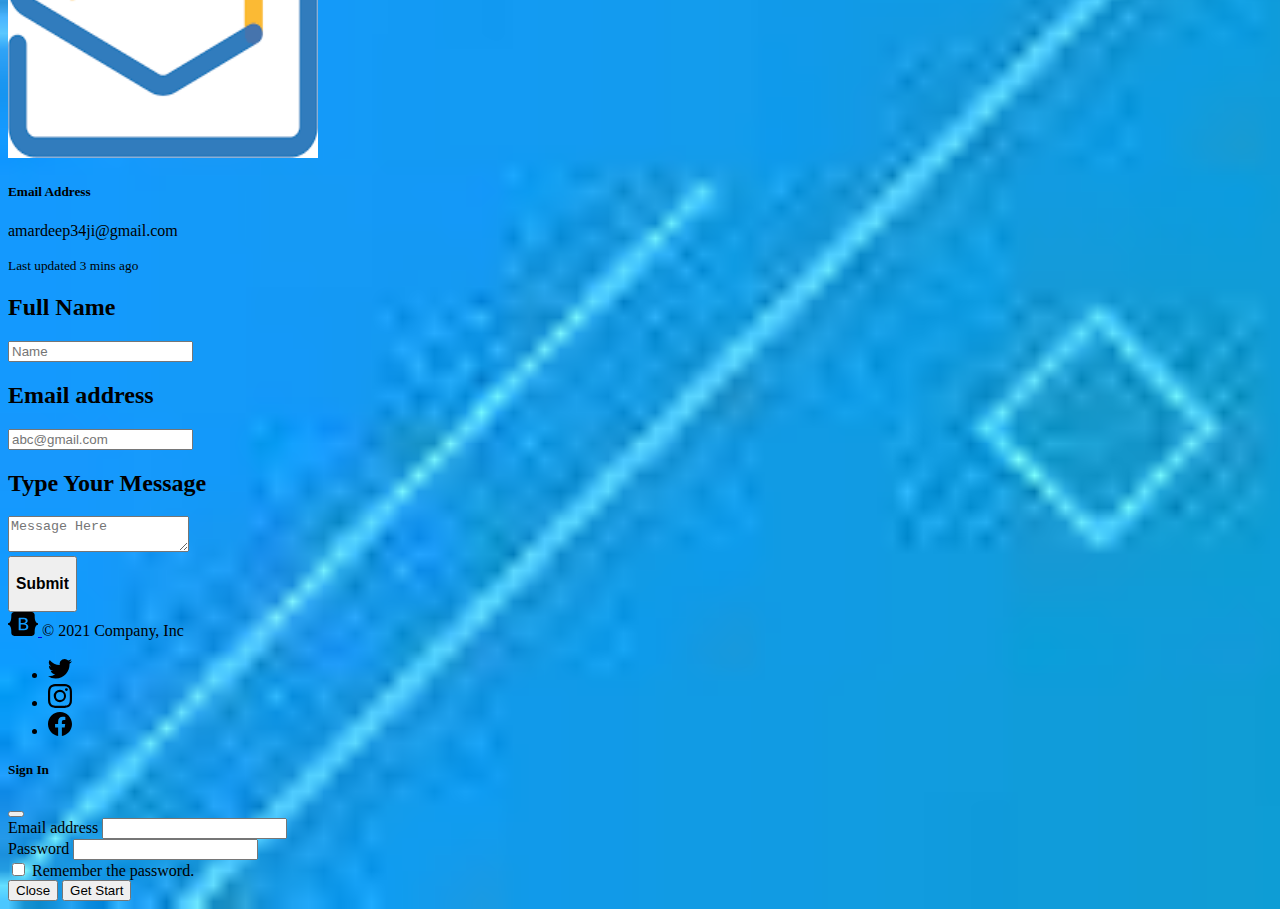
<file: contact.html>
<!DOCTYPE html>
<html lang="en">

<head>
  <meta charset="UTF-8">
  <meta http-equiv="X-UA-Compatible" content="IE=edge">
  <meta name="viewport" content="width=device-width, initial-scale=1.0">
  <link rel="icon" type="image/x-icon" href="get.png">
  <link href="https://cdn.jsdelivr.net/npm/bootstrap@5.1.3/dist/css/bootstrap.min.css" rel="stylesheet"
    integrity="sha384-1BmE4kWBq78iYhFldvKuhfTAU6auU8tT94WrHftjDbrCEXSU1oBoqyl2QvZ6jIW3" crossorigin="anonymous">
  <script src="https://cdn.jsdelivr.net/npm/bootstrap@5.1.3/dist/js/bootstrap.bundle.min.js"
    integrity="sha384-ka7Sk0Gln4gmtz2MlQnikT1wXgYsOg+OMhuP+IlRH9sENBO0LRn5q+8nbTov4+1p"
    crossorigin="anonymous"></script>
  <title>Alcodemy</title>
  <style>
    @media only screen and (min-width: 720px) {
      .warna {
        height: 500px !important;
        width: 900px !important;
        margin: 0 auto;
      }
    }

    .warna {
      min-height: 310px;
    }

    img {
      height: 350px;
      width: 310px;
    }

    .cent-mar2 {
      align-items: center !important;
      margin: 0 auto !important;
      text-align: center !important;
    }
    body{
        font-family: serif;
        background: url(images.jpeg);
        background-size: cover;
    }
  </style>

</head>

<body  >
  <div class="bg-gradient bg-primary">
    <nav class="navbar navbar-expand-lg navbar-dark bg-primary bg-gradient col-12 col-sm-12 container">
      <div class="container-fluid">
        <img src="gold.jpg" style="height: 100px;width: auto;">
        <button class="navbar-toggler" type="button" data-bs-toggle="collapse" data-bs-target="#navbarSupportedContent"
          aria-controls="navbarSupportedContent" aria-expanded="false" aria-label="Toggle navigation">
          <span class="navbar-toggler-icon"></span>
        </button>
        <div class="collapse navbar-collapse" id="navbarSupportedContent">
          <ul class="navbar-nav me-auto mb-2 mb-lg-0">
            <li class="nav-item">
              <a class="nav-link " href="Index.html" >Home</a>
            </li>
            <!-- <li class="nav-item">
              <a class="nav-link" href="#">Courses</a>
            </li> -->
            <li class="nav-item">
              <a class="nav-link " href="#" data-bs-toggle="modal" data-bs-target="#staticBackdrop">Sign In</a>
            </li>
            <li class="nav-item">
              <a class="nav-link " href="Sign In.html">Sign Up</a>
            </li>
            <!-- <li class="nav-item">
              <a class="nav-link " href="#">Question</a>
            </li> -->
            <li class="nav-item dropdown">
              <a class="nav-link dropdown-toggle" href="#" id="navbarDropdown" role="button" data-bs-toggle="dropdown"
                aria-expanded="false">
                Others
              </a>
              <ul class="dropdown-menu" aria-labelledby="navbarDropdown">
                <!-- <li><a class="dropdown-item" href="#">About Us</a></li> -->
                <li><a class="dropdown-item active" aria-current="page"  >Contact</a></li>
                <li>
                  <hr class="dropdown-divider">
                </li>
                <!-- <li><a class="dropdown-item" href="#">Members</a></li> -->
              </ul>
            </li>

          </ul>
          <form class="d-flex" action="http://search.yahoo.com/search" method="get" >
            <input class="form-control me-2" type="search" name="p" placeholder="Search" aria-label="Search" autocomplete="on">
            <button class="btn btn-outline-success bg-info" type="submit">Search</button>
          </form>
        </div>
      </div>
    </nav>
  </div>
  <div >
  <div class="h1 cent-mar2 mt-5 pt-5" style="font-size: 50px;">
      <strong>
        Contact Us
      </strong>
  </div>
</div>
  <div class="cent-mar2 text-light col-12 col-sm-12 container pb-5" style="font-size: 30px;">
      We are always ready to help you and solve all problems. Please ask your questions and we will try to solve your question in shortest time possible.
  </div>

  <div class="container">
    
    <div class="row">
      <div class="col-12 col-sm-8">
          
        <div class="card mb-3 bg-warning" style="max-width: 540px;">
            <div class="row g-0">
              <div class="col-md-3">
                <img src="location1.png" class="img-fluid rounded-start" alt="Location">
              </div>
              <div class="col-md-9">
                <div class="card-body">
                  <h5 class="card-title h1 text-primary">Address</h5>
                  <p class="card-text h4">A-4671 Narendra Nagar,<br>Mangalore<br>West Bengal</p>
                  <p class="card-text"><small class="text-muted">Last updated 3 mins ago</small></p>
                </div>
              </div>
            </div>
          </div>
          <div class="card mb-3" style="max-width: 540px;">
            <div class="row g-0">
              <div class="col-md-3">
                <img src="call.png" class="img-fluid rounded-start" alt="Call">
              </div>
              <div class="col-md-9">
                <div class="card-body">
                  <h5 class="card-title h1 text-primary">Phone Number</h5>
                  <p class="card-text h4">+91 999-999-9999</p>
                  <p class="card-text"><small class="text-muted">Last updated 3 mins ago</small></p>
                </div>
              </div>
            </div>
          </div>
          <div class="card mb-3 mb-5" style="max-width: 540px;">
            <div class="row g-0">
              <div class="col-md-3">
                <img src="email.png" class="img-fluid rounded-start" alt="Email">
              </div>
              <div class="col-md-9">
                <div class="card-body">
                  <h5 class="card-title h1 text-primary">Email Address</h5>
                  <p class="card-text h4">amardeep34ji@gmail.com</p>
                  <p class="card-text"><small class="text-muted">Last updated 3 mins ago</small></p>
                </div>
              </div>
            </div>
          </div>
      </div>
      <div class="col-12 col-sm-4">
          
        <form>
            <div class="mb-3">
              <label class="form-label"><h2>Full Name</h2></label>
              <input type="text" class="form-control" placeholder="Name">
              
            </div>
            <div class="mb-3">
                <label for="exampleInputEmail1" class="form-label" ><h2>Email address</h2></label>
                <input type="email" class="form-control" id="exampleInputEmail1" aria-describedby="emailHelp" placeholder="abc@gmail.com">
                
              </div>
              <div class="mb-3">
                <label for="exampleInputEmail1" class="form-label"><h2>Type Your Message</h2></label>
                <textarea class="form-control" placeholder="Message Here"></textarea>
                
              </div>
            <button type="submit" class="btn btn-primary" onclick="sortint()"><h3>Submit</h3></button>
          </form>

      </div>
    </div>
  </div>
  
  <div class="b-example-divider"></div>
  <div class="container">
    <footer class="d-flex flex-wrap justify-content-between align-items-center py-3 my-4 border-top">
      <div class="col-md-4 d-flex align-items-center">
        <a href="/" class="mb-3 me-2 mb-md-0 text-muted text-decoration-none lh-1">
          <svg class="bi" width="30" height="24">
            <use xlink:href="#bootstrap"></use>
          </svg>
        </a>
        <span class="text-muted">© 2021 Company, Inc</span>
      </div>

      <ul class="nav col-md-4 justify-content-end list-unstyled d-flex">
        <li class="ms-3"><a class="text-muted" href="#"><svg class="bi" width="24" height="24">
              <use xlink:href="#twitter"></use>
            </svg></a></li>
        <li class="ms-3"><a class="text-muted" href="#"><svg class="bi" width="24" height="24">
              <use xlink:href="#instagram"></use>
            </svg></a></li>
        <li class="ms-3"><a class="text-muted" href="#"><svg class="bi" width="24" height="24">
              <use xlink:href="#facebook"></use>
            </svg></a></li>
      </ul>
    </footer>
    <svg xmlns="http://www.w3.org/2000/svg" style="display: none;">
      <symbol id="bootstrap" viewBox="0 0 118 94">
        <title>Bootstrap</title>
        <path fill-rule="evenodd" clip-rule="evenodd"
          d="M24.509 0c-6.733 0-11.715 5.893-11.492 12.284.214 6.14-.064 14.092-2.066 20.577C8.943 39.365 5.547 43.485 0 44.014v5.972c5.547.529 8.943 4.649 10.951 11.153 2.002 6.485 2.28 14.437 2.066 20.577C12.794 88.106 17.776 94 24.51 94H93.5c6.733 0 11.714-5.893 11.491-12.284-.214-6.14.064-14.092 2.066-20.577 2.009-6.504 5.396-10.624 10.943-11.153v-5.972c-5.547-.529-8.934-4.649-10.943-11.153-2.002-6.484-2.28-14.437-2.066-20.577C105.214 5.894 100.233 0 93.5 0H24.508zM80 57.863C80 66.663 73.436 72 62.543 72H44a2 2 0 01-2-2V24a2 2 0 012-2h18.437c9.083 0 15.044 4.92 15.044 12.474 0 5.302-4.01 10.049-9.119 10.88v.277C75.317 46.394 80 51.21 80 57.863zM60.521 28.34H49.948v14.934h8.905c6.884 0 10.68-2.772 10.68-7.727 0-4.643-3.264-7.207-9.012-7.207zM49.948 49.2v16.458H60.91c7.167 0 10.964-2.876 10.964-8.281 0-5.406-3.903-8.178-11.425-8.178H49.948z">
        </path>
      </symbol>
      <symbol id="facebook" viewBox="0 0 16 16">
        <path
          d="M16 8.049c0-4.446-3.582-8.05-8-8.05C3.58 0-.002 3.603-.002 8.05c0 4.017 2.926 7.347 6.75 7.951v-5.625h-2.03V8.05H6.75V6.275c0-2.017 1.195-3.131 3.022-3.131.876 0 1.791.157 1.791.157v1.98h-1.009c-.993 0-1.303.621-1.303 1.258v1.51h2.218l-.354 2.326H9.25V16c3.824-.604 6.75-3.934 6.75-7.951z">
        </path>
      </symbol>
      <symbol id="instagram" viewBox="0 0 16 16">
        <path
          d="M8 0C5.829 0 5.556.01 4.703.048 3.85.088 3.269.222 2.76.42a3.917 3.917 0 0 0-1.417.923A3.927 3.927 0 0 0 .42 2.76C.222 3.268.087 3.85.048 4.7.01 5.555 0 5.827 0 8.001c0 2.172.01 2.444.048 3.297.04.852.174 1.433.372 1.942.205.526.478.972.923 1.417.444.445.89.719 1.416.923.51.198 1.09.333 1.942.372C5.555 15.99 5.827 16 8 16s2.444-.01 3.298-.048c.851-.04 1.434-.174 1.943-.372a3.916 3.916 0 0 0 1.416-.923c.445-.445.718-.891.923-1.417.197-.509.332-1.09.372-1.942C15.99 10.445 16 10.173 16 8s-.01-2.445-.048-3.299c-.04-.851-.175-1.433-.372-1.941a3.926 3.926 0 0 0-.923-1.417A3.911 3.911 0 0 0 13.24.42c-.51-.198-1.092-.333-1.943-.372C10.443.01 10.172 0 7.998 0h.003zm-.717 1.442h.718c2.136 0 2.389.007 3.232.046.78.035 1.204.166 1.486.275.373.145.64.319.92.599.28.28.453.546.598.92.11.281.24.705.275 1.485.039.843.047 1.096.047 3.231s-.008 2.389-.047 3.232c-.035.78-.166 1.203-.275 1.485a2.47 2.47 0 0 1-.599.919c-.28.28-.546.453-.92.598-.28.11-.704.24-1.485.276-.843.038-1.096.047-3.232.047s-2.39-.009-3.233-.047c-.78-.036-1.203-.166-1.485-.276a2.478 2.478 0 0 1-.92-.598 2.48 2.48 0 0 1-.6-.92c-.109-.281-.24-.705-.275-1.485-.038-.843-.046-1.096-.046-3.233 0-2.136.008-2.388.046-3.231.036-.78.166-1.204.276-1.486.145-.373.319-.64.599-.92.28-.28.546-.453.92-.598.282-.11.705-.24 1.485-.276.738-.034 1.024-.044 2.515-.045v.002zm4.988 1.328a.96.96 0 1 0 0 1.92.96.96 0 0 0 0-1.92zm-4.27 1.122a4.109 4.109 0 1 0 0 8.217 4.109 4.109 0 0 0 0-8.217zm0 1.441a2.667 2.667 0 1 1 0 5.334 2.667 2.667 0 0 1 0-5.334z">
        </path>
      </symbol>
      <symbol id="twitter" viewBox="0 0 16 16">
        <path
          d="M5.026 15c6.038 0 9.341-5.003 9.341-9.334 0-.14 0-.282-.006-.422A6.685 6.685 0 0 0 16 3.542a6.658 6.658 0 0 1-1.889.518 3.301 3.301 0 0 0 1.447-1.817 6.533 6.533 0 0 1-2.087.793A3.286 3.286 0 0 0 7.875 6.03a9.325 9.325 0 0 1-6.767-3.429 3.289 3.289 0 0 0 1.018 4.382A3.323 3.323 0 0 1 .64 6.575v.045a3.288 3.288 0 0 0 2.632 3.218 3.203 3.203 0 0 1-.865.115 3.23 3.23 0 0 1-.614-.057 3.283 3.283 0 0 0 3.067 2.277A6.588 6.588 0 0 1 .78 13.58a6.32 6.32 0 0 1-.78-.045A9.344 9.344 0 0 0 5.026 15z">
        </path>
      </symbol>
    </svg>
  </div>
</body>

 <!-- Modal -->
 <div class="modal fade" id="staticBackdrop" data-bs-backdrop="static" data-bs-keyboard="false" tabindex="-1" aria-labelledby="staticBackdropLabel" aria-hidden="true">
  <div class="modal-dialog modal-dialog-centered">
    <div class="modal-content">
      <div class="modal-header">
        <h5 class="modal-title" id="staticBackdropLabel">Sign In</h5>
        <button type="button" class="btn-close" data-bs-dismiss="modal" aria-label="Close"></button>
      </div>
      <div class="modal-body">
          <div class="mb-3">
              <label for="exampleInputEmail1" class="form-label">Email address</label>
              <input type="email" class="form-control" id="exampleInputEmail1" aria-describedby="emailHelp">
              
          </div>
          <div class="mb-3">
              <label for="exampleInputPassword1" class="form-label">Password</label>
              <input type="password" class="form-control" id="exampleInputPassword1">
          </div>
          <div class="mb-3 form-check">
            <input type="checkbox" class="form-check-input" id="exampleCheck1">
            <label class="form-check-label" for="exampleCheck1">Remember the password.</label>
        </div>
      </div>
      <div class="modal-footer">
        <button type="button" class="btn btn-secondary" data-bs-dismiss="modal">Close</button>
        <button type="button" class="btn btn-primary" onclick="guild()">Get Start</button>
      </div>
    </div>
  </div>
  <script>

    
    function guild() {
        alert("Sorry to say that our servers are closed for an important system upgrade. Please try again after some time.")
    }
    function sortint(){
      alert("We will respond to your message as soon as possible.")
    }
</script>
</div>
</html>
</file>
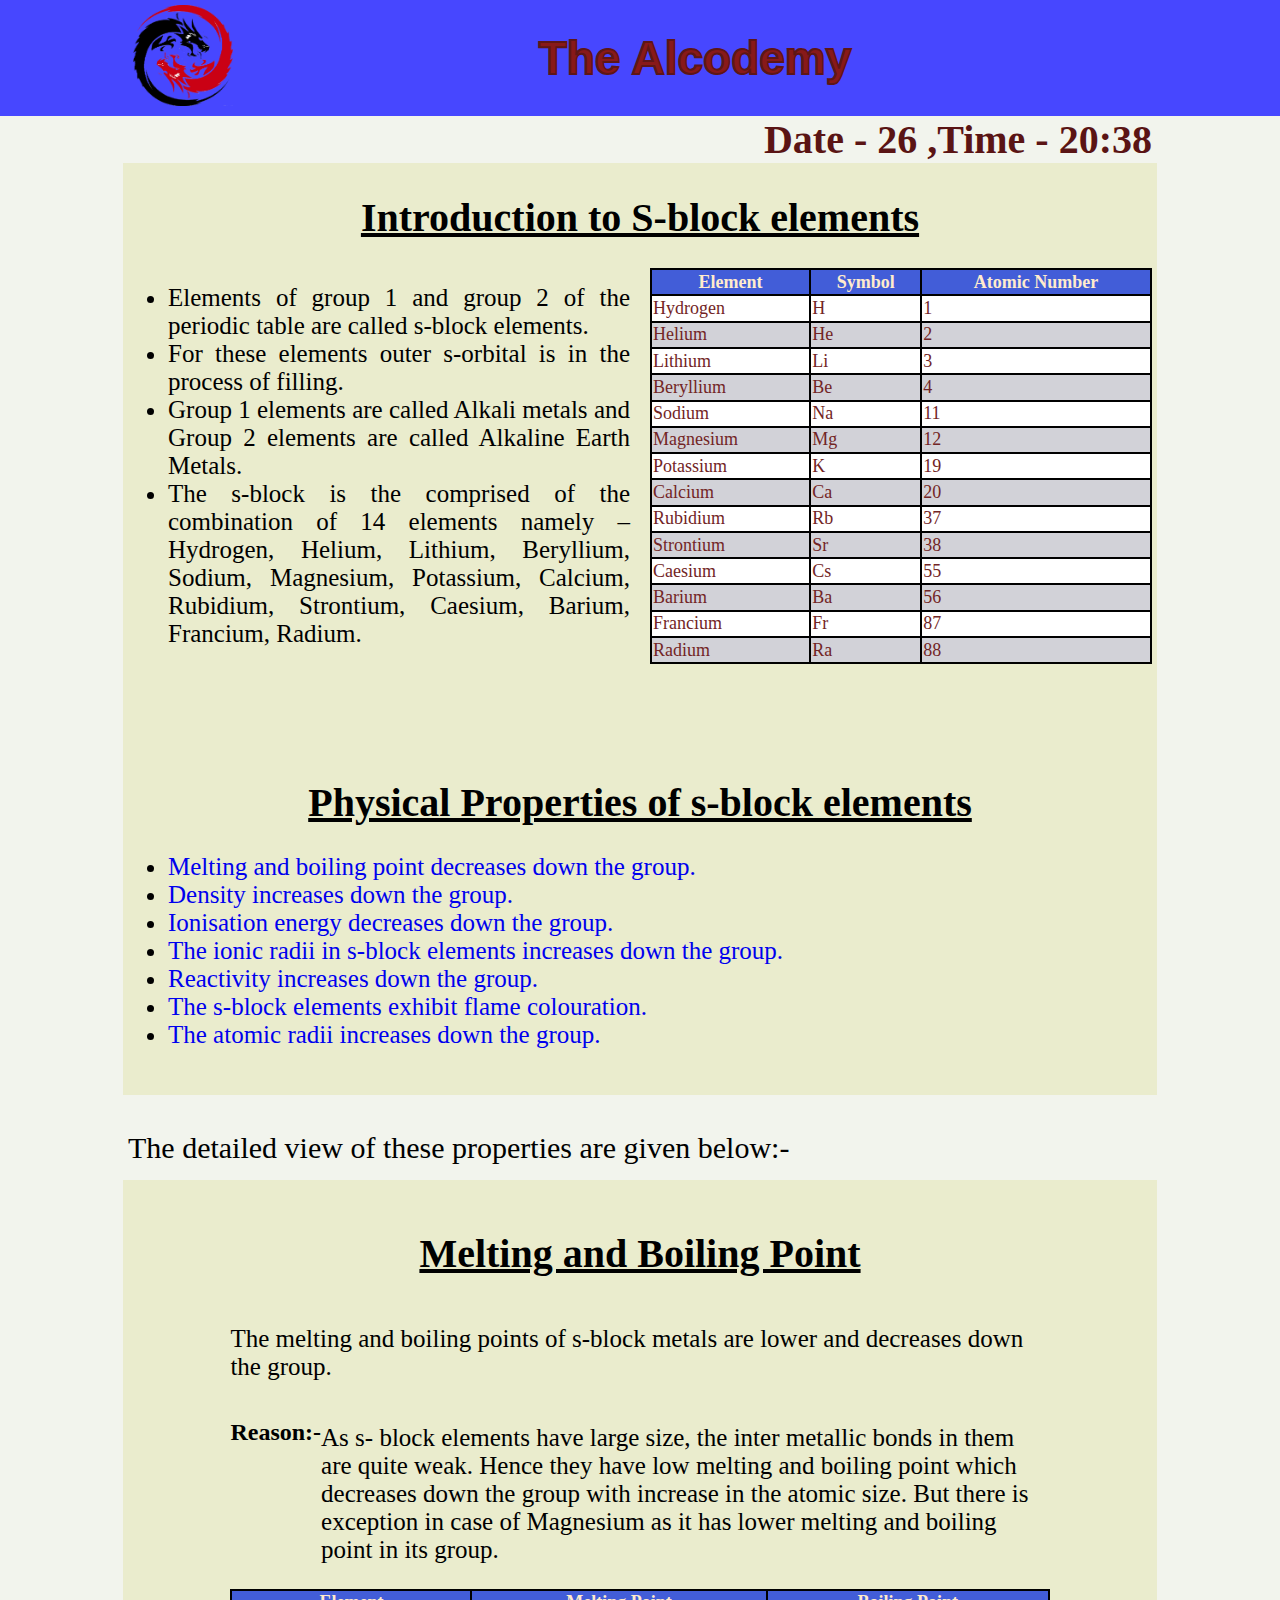
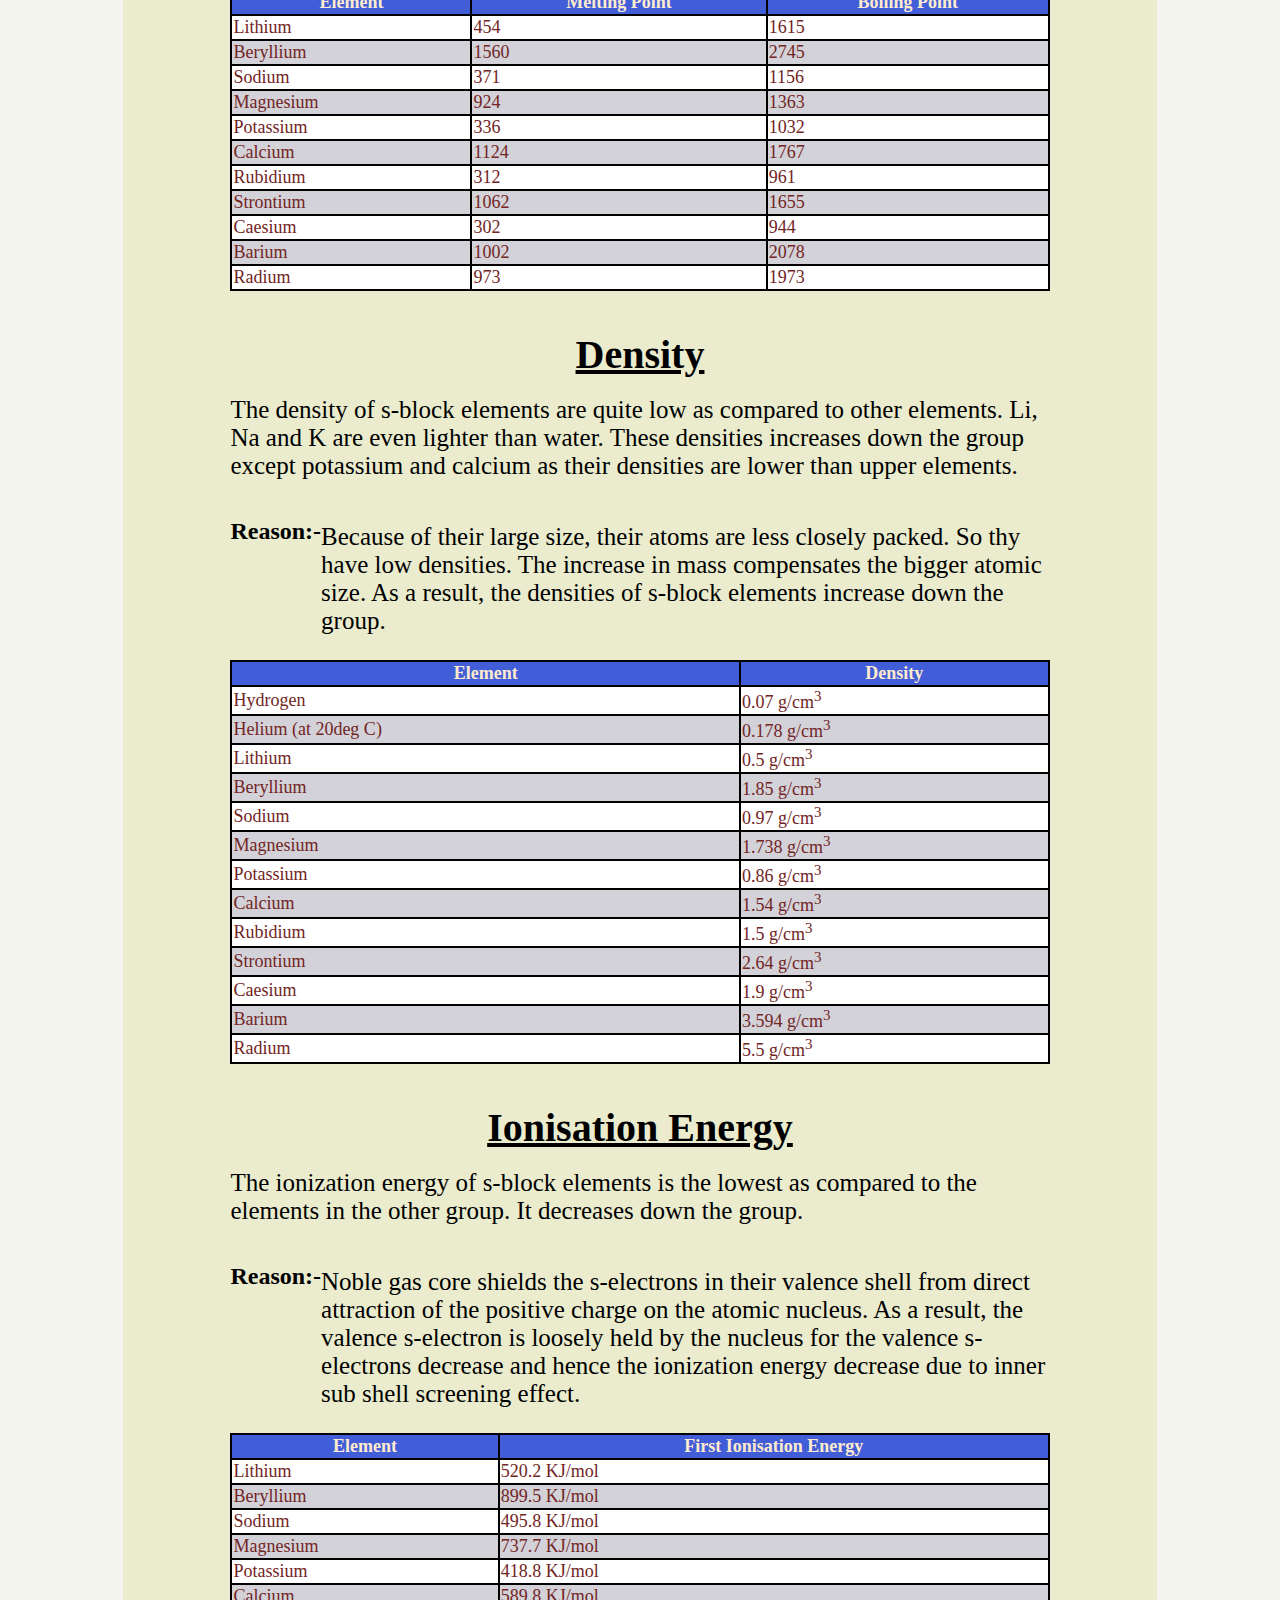
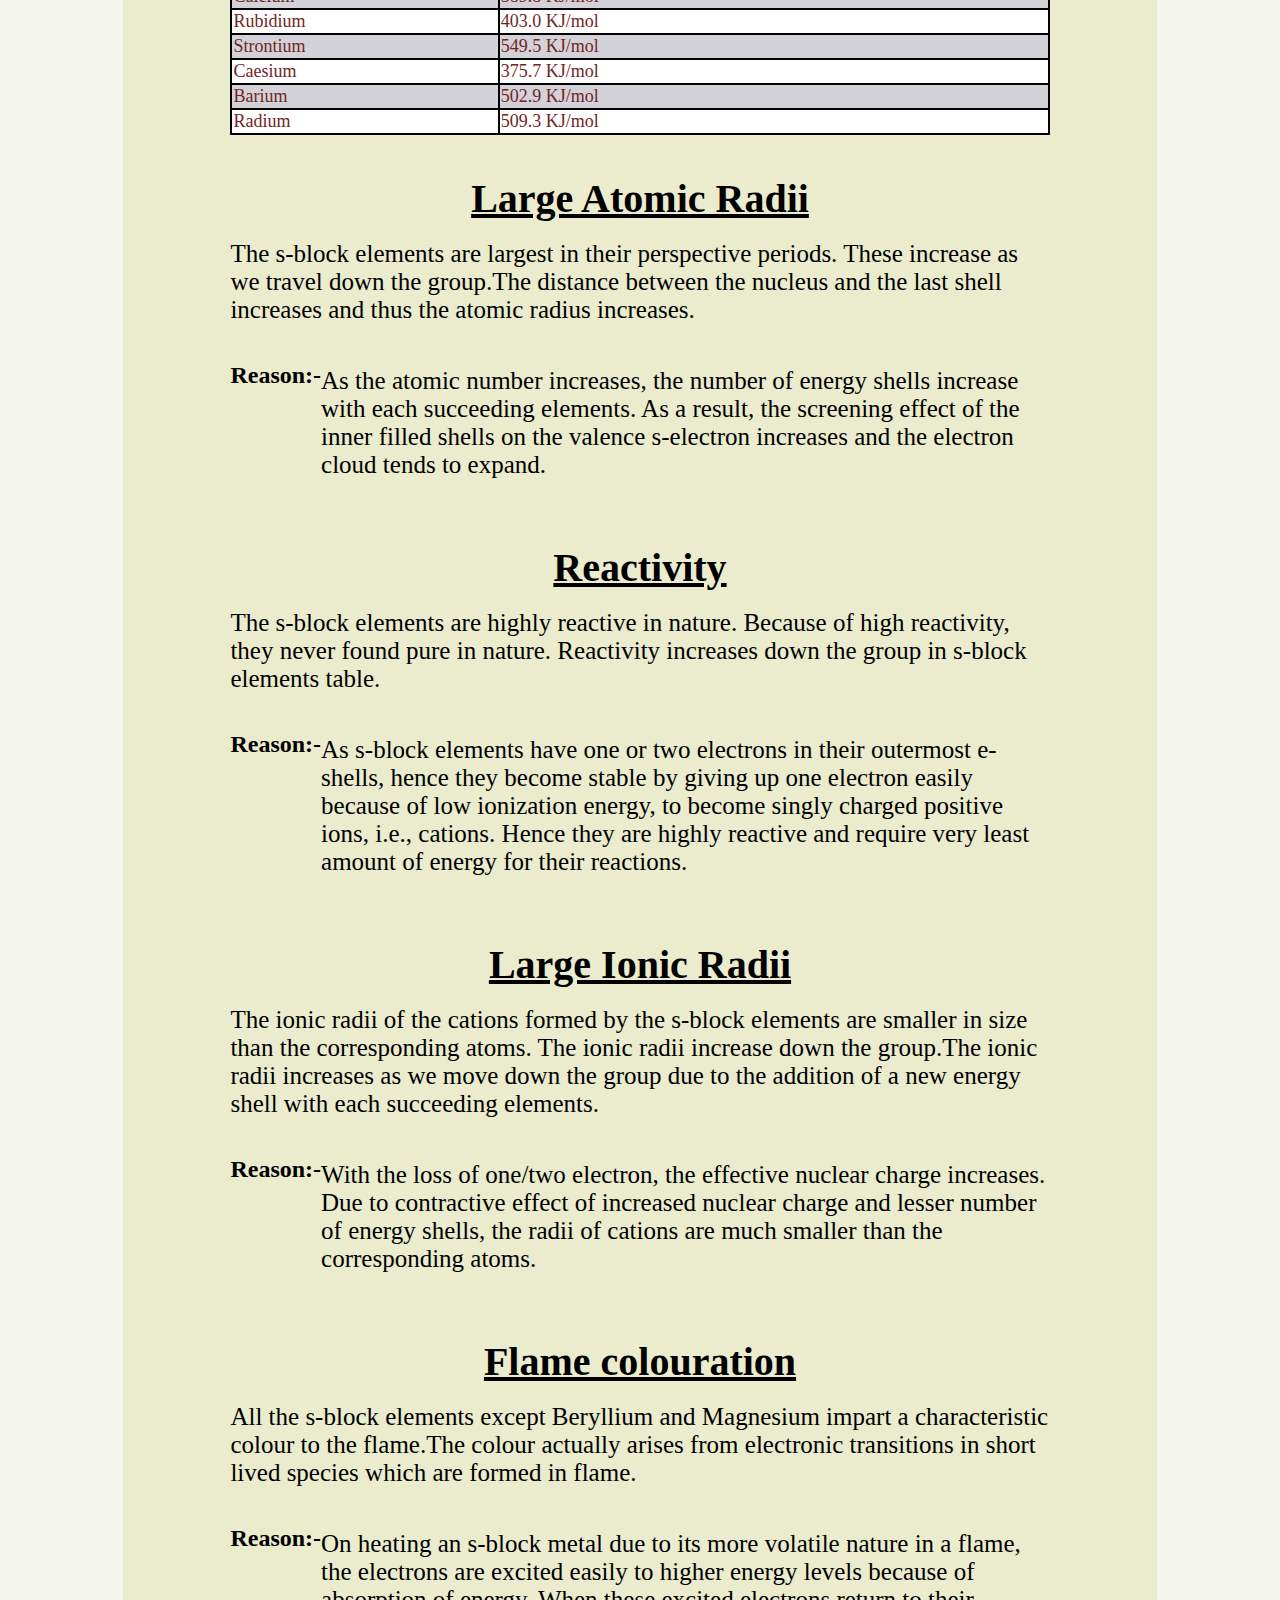
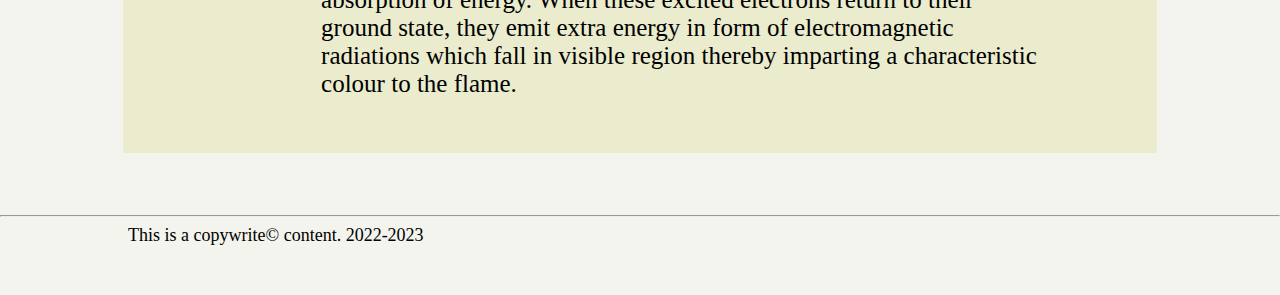
<file: Physical Properties of s block elements.html>
<!DOCTYPE html>
<html>

<head>
    <meta charset="utf-8">
    <meta name="viewport" content="width=device-width, initial-scale=1">
    <meta property="og:title" content="Physical property of s-block elements.">
    <link rel="stylesheet" href="style.css">
    <title>Physical Properties of s-block elements</title>

</head>

<body>
    <header class="g1">
        <div class="a1 b1">
            <div class="g4">
                <div class="g2">
                    <img src="gold.jpg" alt="Logo Here">
                </div>
                <div class="g3">
                    <h1>The Alcodemy</h1>
                </div>
                

            </div>
        </div>
    </header>
    <h1 style="font-size: 40px;color: rgb(90, 20, 20);text-align: right;" class="a1 b1">
        <script>
            var w = new Date()
            document.writeln("Date - " + w.getDate() + " ,Time - " + w.getHours() + ":" + w.getMinutes())
        </script>
    </h1>
    <div>
        <div class="g8 a1 b1 f2">
            <h1 class="g7">Introduction to S-block elements</h1>
            <div class="a3">

                <div class="a2 a4">
                    <p>
                    <ul>
                        <li>Elements of group 1 and group 2 of the periodic table are called s-block elements.</li>
                        <li>For these elements outer s-orbital is in the process of filling.</li>
                        <li>Group 1 elements are called Alkali metals and Group 2 elements are called Alkaline Earth
                            Metals.
                        </li>
                        <li>The s-block is the comprised of the combination of 14 elements namely – Hydrogen, Helium,
                            Lithium, Beryllium, Sodium, Magnesium, Potassium, Calcium, Rubidium, Strontium, Caesium,
                            Barium,
                            Francium, Radium.</li>
                    </ul>
                    </p>
                </div>

                <table class="a2 b1">
                    <tr>
                        <th>Element</th>
                        <th>Symbol</th>
                        <th>Atomic Number</th>
                    </tr>
                    <tr>
                        <td>Hydrogen</td>
                        <td>H</td>
                        <td>1</td>
                    </tr>
                    <tr>
                        <td>Helium</td>
                        <td>He</td>
                        <td>2</td>
                    </tr>
                    <tr>
                        <td>Lithium</td>
                        <td>Li</td>
                        <td>3</td>

                    </tr>
                    <tr>
                        <td>Beryllium</td>
                        <td>Be</td>
                        <td>4</td>

                    </tr>
                    <tr>
                        <td>Sodium</td>
                        <td>Na</td>
                        <td>11</td>

                    </tr>
                    <tr>
                        <td>Magnesium</td>
                        <td>Mg</td>
                        <td>12</td>

                    </tr>
                    <tr>
                        <td>Potassium</td>
                        <td>K</td>
                        <td>19</td>

                    </tr>
                    <tr>
                        <td>Calcium</td>
                        <td>Ca</td>
                        <td>20</td>

                    </tr>
                    <tr>
                        <td>Rubidium</td>
                        <td>Rb</td>
                        <td>37</td>

                    </tr>
                    <tr>
                        <td>Strontium</td>
                        <td>Sr</td>
                        <td>38</td>

                    </tr>
                    <tr>
                        <td>Caesium</td>
                        <td>Cs</td>
                        <td>55</td>

                    </tr>
                    <tr>
                        <td>Barium</td>
                        <td>Ba</td>
                        <td>56</td>

                    </tr>
                    <tr>
                        <td>Francium</td>
                        <td>Fr</td>
                        <td>87</td>

                    </tr>
                    <tr>
                        <td>Radium</td>
                        <td>Ra</td>
                        <td>88</td>
                    </tr>
                </table>

            </div>
        </div>
    </div>
    <div>
        <div class="g10 a1 b1 f2">
            <h1 class="g9" style="margin-top: 80px;">Physical Properties of s-block elements</h1>
            <p>
            <ul>
                <li><a href="#head1">Melting and boiling point decreases down the group.</a></li>
                <li><a href="#head2">Density increases down the group.</a></li>
                <li><a href="#head3">Ionisation energy decreases down the group.</a></li>
                <li><a href="#head4">The ionic radii in s-block elements increases down the group.</a></li>
                <li><a href="#head5">Reactivity increases down the group.</a></li>
                <li><a href="#head6">The s-block elements exhibit flame colouration.</a></li>
                <li><a href="#head7">The atomic radii increases down the group.</a></li>
            </ul>
            </p>
        </div>
    </div>
    <br>
    <br>
    <p class="a1 b1" style="font-size:30px;padding-bottom: 15px;">The detailed view of these properties are given below:-</p>
    <div class="a1 b1 f2">
        
        <div >
            <h1 class="a1 b1 g9 f2" id="head1">Melting and Boiling Point</h1>
            <br>
            <div>
                <p class="a1 b1 g12">The melting and boiling points of s-block metals are lower and decreases down the
                    group.</p>
                <br>
                <div class="a1 b1 " style="display:flex;;">
                    <h2>Reason:-</h2>
                    <p class="g12" >As s- block elements have large size, the inter metallic bonds in them are quite
                        weak. Hence they have low melting and boiling point which decreases down the group with increase
                        in the atomic size. But there is exception in case of Magnesium as it has lower melting and
                        boiling point in its group.</p>
                </div>
                <table class="a1 b1 g12">
                    <tr>
                        <th>Element</th>
                        <th>Melting Point</th>
                        <th>Boiling Point</th>
                    </tr>

                    <tr>
                        <td>Lithium</td>
                        <td>454</td>
                        <td>1615</td>

                    </tr>
                    <tr>
                        <td>Beryllium</td>
                        <td>1560</td>
                        <td>2745</td>

                    </tr>
                    <tr>
                        <td>Sodium</td>
                        <td>371</td>
                        <td>1156</td>

                    </tr>
                    <tr>
                        <td>Magnesium</td>
                        <td>924</td>
                        <td>1363</td>

                    </tr>
                    <tr>
                        <td>Potassium</td>
                        <td>336</td>
                        <td>1032</td>

                    </tr>
                    <tr>
                        <td>Calcium</td>
                        <td>1124</td>
                        <td>1767</td>

                    </tr>
                    <tr>
                        <td>Rubidium</td>
                        <td>312</td>
                        <td>961</td>

                    </tr>
                    <tr>
                        <td>Strontium</td>
                        <td>1062</td>
                        <td>1655</td>

                    </tr>
                    <tr>
                        <td>Caesium</td>
                        <td>302</td>
                        <td>944</td>

                    </tr>
                    <tr>
                        <td>Barium</td>
                        <td>1002</td>
                        <td>2078</td>

                    </tr>

                    <tr>
                        <td>Radium</td>
                        <td>973</td>
                        <td>1973</td>
                    </tr>
                </table>

            </div>

        </div>
        <div>
            <h1 class="a1 b1 g9" id="head2">Density</h1>
            <br>
            <div>
                <p class="a1 b1 g12">The density of s-block elements are quite low as compared to other elements. Li, Na
                    and K are even lighter than water. These densities increases down the group except potassium and
                    calcium as their densities are lower than upper elements.</p>
                <br>
                <div class="a1 b1 " style="display:flex;;">
                    <h2>Reason:-</h2>
                    <p class="g12">Because of their large size, their atoms are less closely packed. So thy have low
                        densities. The increase in mass compensates the bigger atomic size. As a result, the densities
                        of s-block elements increase down the group.</p>
                </div>
                <table class="a1 b1 g12 ">
                    <tr>
                        <th>Element</th>
                        <th>Density</th>

                    </tr>
                    <tr>
                        <td>Hydrogen</td>
                        <td>0.07 g/cm<sup>3</sup></td>

                    </tr>
                    <tr>
                        <td>Helium (at 20deg C)</td>
                        <td>0.178 g/cm<sup>3</sup></td>

                    </tr>
                    <tr>
                        <td>Lithium</td>
                        <td>0.5 g/cm<sup>3</sup></td>


                    </tr>
                    <tr>
                        <td>Beryllium</td>
                        <td>1.85 g/cm<sup>3</sup></td>


                    </tr>
                    <tr>
                        <td>Sodium</td>
                        <td>0.97 g/cm<sup>3</sup></td>


                    </tr>
                    <tr>
                        <td>Magnesium</td>
                        <td>1.738 g/cm<sup>3</sup></td>


                    </tr>
                    <tr>
                        <td>Potassium</td>
                        <td>0.86 g/cm<sup>3</sup></td>


                    </tr>
                    <tr>
                        <td>Calcium</td>
                        <td>1.54 g/cm<sup>3</sup></td>


                    </tr>
                    <tr>
                        <td>Rubidium</td>
                        <td>1.5 g/cm<sup>3</sup></td>


                    </tr>
                    <tr>
                        <td>Strontium</td>
                        <td>2.64 g/cm<sup>3</sup></td>


                    </tr>
                    <tr>
                        <td>Caesium</td>
                        <td>1.9 g/cm<sup>3</sup></td>


                    </tr>
                    <tr>
                        <td>Barium</td>
                        <td>3.594 g/cm<sup>3</sup></td>


                    </tr>

                    <tr>
                        <td>Radium</td>
                        <td>5.5 g/cm<sup>3</sup></td>

                    </tr>
                </table>

            </div>

        </div>
        <div>
            <h1 class="a1 b1 g9" id="head3">Ionisation Energy</h1>
            <br>
            <div>
                <p class="a1 b1 g12">The ionization energy of s-block elements is the lowest as compared to the elements
                    in the other group. It decreases down the group.</p>
                <br>
                <div class="a1 b1 " style="display:flex;;">
                    <h2>Reason:-</h2>
                    <p class="g12">Noble gas core shields the s-electrons in their valence shell from direct attraction
                        of the positive charge on the atomic nucleus. As a result, the valence s-electron is loosely
                        held by the nucleus for the valence s-electrons decrease and hence the ionization energy
                        decrease due to inner sub shell screening effect.</p>
                </div>
                <table class="a1 b1 g12 ">
                    <tr>
                        <th>Element</th>
                        <th>First Ionisation Energy</th>

                    </tr>


                    <tr>
                        <td>Lithium</td>
                        <td>520.2 KJ/mol</td>
                    </tr>
                    <tr>
                        <td>Beryllium</td>
                        <td>899.5 KJ/mol</td>
                    </tr>
                    <tr>
                        <td>Sodium</td>
                        <td>495.8 KJ/mol</td>
                    </tr>
                    <tr>
                        <td>Magnesium</td>
                        <td>737.7 KJ/mol</td>
                    </tr>
                    <tr>
                        <td>Potassium</td>
                        <td>418.8 KJ/mol</td>


                    </tr>
                    <tr>
                        <td>Calcium</td>
                        <td>589.8 KJ/mol</td>
                    </tr>
                    <tr>
                        <td>Rubidium</td>
                        <td>403.0 KJ/mol</td>
                    </tr>
                    <tr>
                        <td>Strontium</td>
                        <td>549.5 KJ/mol</td>
                    </tr>
                    <tr>
                        <td>Caesium</td>
                        <td>375.7 KJ/mol</td>
                    </tr>
                    <tr>
                        <td>Barium</td>
                        <td>502.9 KJ/mol</td>
                    </tr>
                    <tr>
                        <td>Radium</td>
                        <td>509.3 KJ/mol</td>
                    </tr>
                </table>

            </div>

        </div>
        <div>
            <h1 class="a1 b1 g9" id="head7">Large Atomic Radii</h1>
            <br>
            <div>
                <p class="a1 b1 g12">The s-block elements are largest in their perspective periods. These increase as we
                    travel down the group.The distance between the nucleus and the last shell increases and thus the
                    atomic radius increases.</p>
                <br>
                <div class="a1 b1 " style="display:flex;;">
                    <h2>Reason:-</h2>
                    <p class="g12">As the atomic number increases, the number of energy shells increase with each
                        succeeding elements. As a result, the screening effect of the inner filled shells on the valence
                        s-electron increases and the electron cloud tends to expand.</p>
                </div>
            </div>
        </div>
        <div>
            <h1 class="a1 b1 g9" id="head5">Reactivity</h1>
            <br>
            <div>
                <p class="a1 b1 g12">The s-block elements are highly reactive in nature. Because of high reactivity,
                    they never found pure in nature. Reactivity increases down the group in s-block elements table.</p>
                <br>
                <div class="a1 b1 " style="display:flex;;">
                    <h2>Reason:-</h2>
                    <p class="g12">As s-block elements have one or two electrons in their outermost e-shells, hence they
                        become stable by giving up one electron easily because of low ionization energy, to become
                        singly charged positive ions, i.e., cations. Hence they are highly reactive and require very
                        least amount of energy for their reactions.</p>
                </div>
            </div>
        </div>
        <div>
            <h1 class="a1 b1 g9" id="head4">Large Ionic Radii</h1>
            <br>
            <div>
                <p class="a1 b1 g12">The ionic radii of the cations formed by the s-block elements are smaller in size
                    than the corresponding atoms. The ionic radii increase down the group.The ionic radii increases as
                    we move down the group due to the addition of a new energy shell with each succeeding elements.</p>
                <br>
                <div class="a1 b1 " style="display:flex;;">
                    <h2>Reason:-</h2>
                    <p class="g12">With the loss of one/two electron, the effective nuclear charge increases. Due to
                        contractive effect of increased nuclear charge and lesser number of energy shells, the radii of
                        cations are much smaller than the corresponding atoms. </p>
                </div>
            </div>
        </div>
        <div>
            <h1 class="a1 b1 g9" id="head6">Flame colouration</h1>
            <br>
            <div>
                <p class="a1 b1 g12">All the s-block elements except Beryllium and Magnesium impart a characteristic
                    colour to the flame.The colour actually arises from electronic transitions in short lived species
                    which are formed in flame.</p>
                <br>
                <div class="a1 b1 " style="display:flex;;">
                    <h2>Reason:-</h2>
                    <p class="g12">On heating an s-block metal due to its more volatile nature in a flame, the electrons
                        are excited easily to higher energy levels because of absorption of energy. When these excited
                        electrons return to their ground state, they emit extra energy in form of electromagnetic
                        radiations which fall in visible region thereby imparting a characteristic colour to the flame.
                    </p>
                </div>
            </div>
        </div>
    </div>

    <br>
    <br>
    <br>
    <hr>
    <footer style="height: 70px;font-size: 18px; " class="a1 b1">
        This is a copywrite&copy; content. 2022-2023
    </footer>
</body>

</html>
</file>
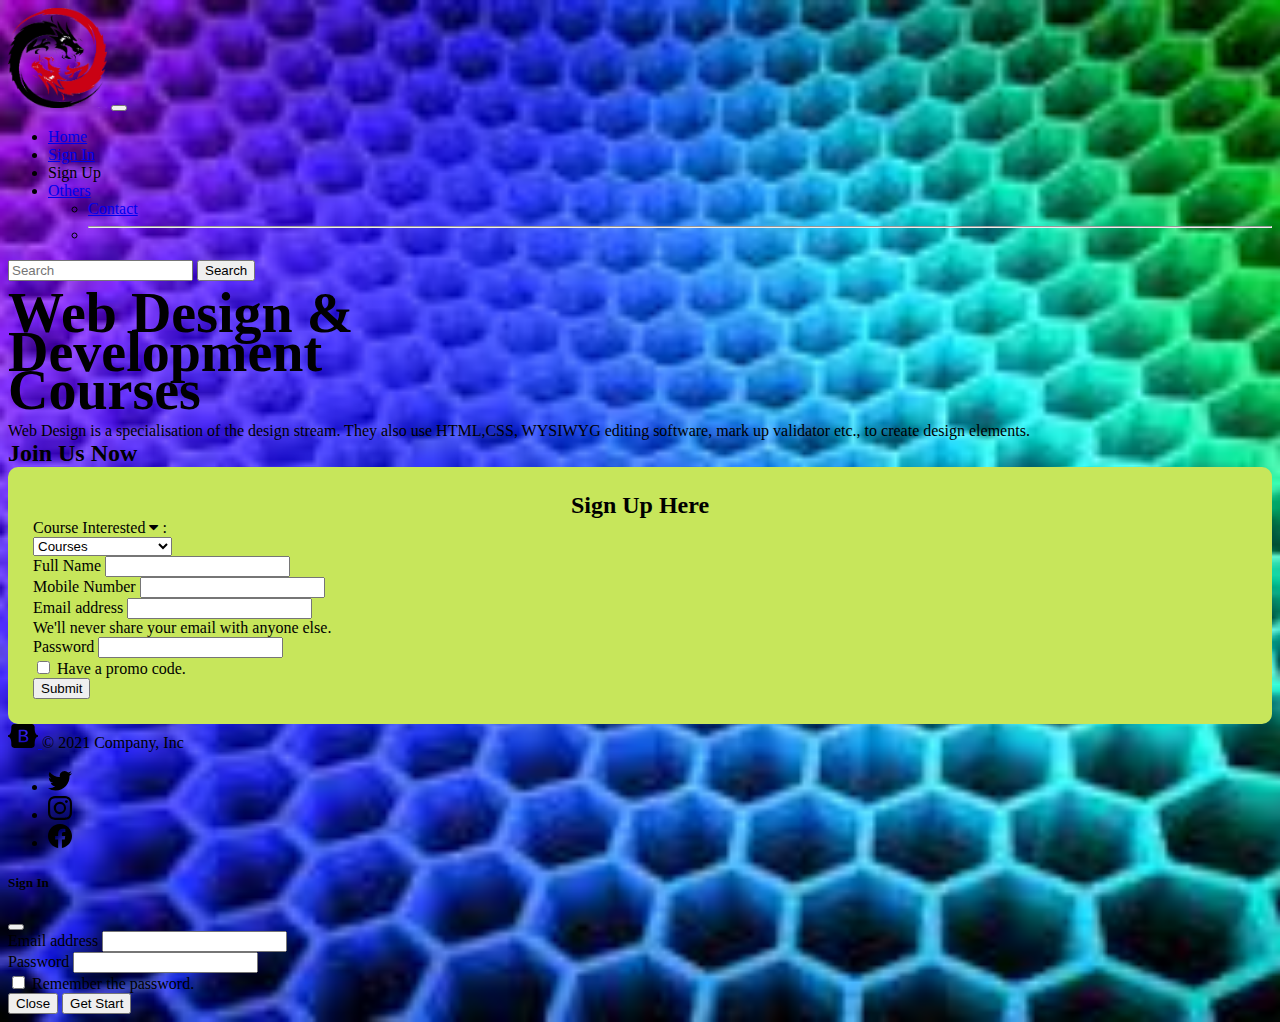
<file: Sign In.html>
<!DOCTYPE html>
<html lang="en">

<head>
    <meta charset="UTF-8">
    <meta http-equiv="X-UA-Compatible" content="IE=edge">
    <meta name="viewport" content="width=device-width, initial-scale=1.0">
    <link rel="icon" type="image/x-icon" href="get.png">
    <link href="https://cdn.jsdelivr.net/npm/bootstrap@5.1.3/dist/css/bootstrap.min.css" rel="stylesheet"
        integrity="sha384-1BmE4kWBq78iYhFldvKuhfTAU6auU8tT94WrHftjDbrCEXSU1oBoqyl2QvZ6jIW3" crossorigin="anonymous">

    <link rel="stylesheet" type="text/css"
        href="https://cdnjs.cloudflare.com/ajax/libs/font-awesome/4.7.0/css/font-awesome.min.css">

    <script src="https://cdn.jsdelivr.net/npm/bootstrap@5.1.3/dist/js/bootstrap.bundle.min.js"
        integrity="sha384-ka7Sk0Gln4gmtz2MlQnikT1wXgYsOg+OMhuP+IlRH9sENBO0LRn5q+8nbTov4+1p"
        crossorigin="anonymous"></script>
    <title>Alcodemy</title>
    <style>
        @media only screen and (min-width: 720px) {
            .warna {
                height: 500px !important;
                width: 900px !important;
                margin: 0 auto;
            }
        }

        .warna {
            min-height: 310px;
        }

        img {
            height: 350px;
            width: 310px;
        }

        .cent-mar2 {
            align-items: center !important;
            margin: 0 auto !important;
            text-align: center !important;
        }

        body {
            background: url('4.jpeg');
            background-position: center;
            background-repeat: no-repeat;
            background-size: cover;
            font-family: serif;
        }
    </style>


</head>

<body>
    <div class="bg-gradient bg-primary">
        <nav class="navbar navbar-expand-lg navbar-dark bg-primary bg-gradient col-12 col-sm-12 container">
            <div class="container-fluid">
                <img src="gold.jpg" style="height: 100px;width: auto;">
                <button class="navbar-toggler" type="button" data-bs-toggle="collapse"
                    data-bs-target="#navbarSupportedContent" aria-controls="navbarSupportedContent"
                    aria-expanded="false" aria-label="Toggle navigation">
                    <span class="navbar-toggler-icon"></span>
                </button>
                <div class="collapse navbar-collapse" id="navbarSupportedContent">
                    <ul class="navbar-nav me-auto mb-2 mb-lg-0">
                        <li class="nav-item">
                            <a class="nav-link  " href="The Alcodemy.html">Home</a>
                        </li>
                        <!-- <li class="nav-item">
                            <a class="nav-link" href="#">Courses</a>
                        </li> -->
                        <li class="nav-item">
                            <a class="nav-link " href="#" data-bs-toggle="modal" data-bs-target="#staticBackdrop">Sign
                                In</a>
                        </li>
                        <li class="nav-item">
                            <a class="nav-link active" aria-current="page">Sign Up</a>
                        </li>
                        <!-- <li class="nav-item">
                            <a class="nav-link " href="#">Question</a>
                        </li> -->
                        <li class="nav-item dropdown">
                            <a class="nav-link dropdown-toggle" href="#" id="navbarDropdown" role="button"
                                data-bs-toggle="dropdown" aria-expanded="false">
                                Others
                            </a>
                            <ul class="dropdown-menu" aria-labelledby="navbarDropdown">
                                <!-- <li><a class="dropdown-item" href="#">About Us</a></li> -->
                                <li><a class="dropdown-item" href="contact.html">Contact</a></li>
                                <li>
                                    <hr class="dropdown-divider">
                                </li>
                                <!-- <li><a class="dropdown-item" href="#">Members</a></li> -->
                            </ul>
                        </li>

                    </ul>
                    <form class="d-flex">
                        <input class="form-control me-2" type="search" placeholder="Search" aria-label="Search">
                        <button class="btn btn-outline-success bg-info" type="submit">Search</button>
                    </form>
                </div>
            </div>
        </nav>
    </div>

    <div class="container mt-5">
        <div class="row">
            <div class="col-12 col-md-8">
                <div class=" mt-5 text-light" style="font-size: 3.5rem;"><strong>Web Design &</strong></div>
                <div class=" text-warning" style="font-size: 3.5rem;margin-top: -2%;"><strong>Development</strong></div>
                <div class="text-light" style="font-size: 3.5rem;margin-top: -2%;"><strong>Courses</strong></div>
                <div class="text-light mt-5 h4">Web Design is a specialisation of the design stream. They also use
                    HTML,CSS, WYSIWYG editing software, mark up validator etc., to create design elements.</div>
                <span class="btn mb-5 mt-2 h1 bg-warning"
                    style="cursor: default;font-size: x-large;border-radius: 8px;"><strong>Join Us Now</strong></span>
            </div>

            <div class="col-12 col-md-4">
                <form style="background-color: rgb(199, 230, 91);padding: 25px;border-radius: 10px;" class="my-5">
                    <div class="cent-mar2">
                        <span class="btn bg-light mb-5 mt-2 h1 text-warning"
                            style="cursor: default;font-size: x-large;border-radius: 8px;"><strong>Sign
                                Up Here</strong></span>
                    </div>

                    <div class="mb-3">
                        <label for="exampleInputEmail1" class="form-label">Course Interested <i
                                class="fa fa-caret-down"></i> : </label><br>
                        <tr class="form-control">

                            <td>
                                <select name="Course" class="form-control">
                                    <option value="1" selected>Courses </option>
                                    <option value="Alcodemy Lite">Alcodemy Lite</option>
                                    <option value="Alcodemy Standard">Alcodemy Standard</option>
                                    <option value="Alcodemy Pro">Alcodemy Pro</option>

                                </select>
                            </td>
                        </tr>

                    </div>

                    <div class="mb-3">
                        <label for="exampleInputEmail1" class="form-label">Full Name</label>
                        <input type="text" class="form-control">

                    </div>
                    <div class="mb-3">
                        <label for="exampleInputEmail1" class="form-label">Mobile Number</label>
                        <input type="number" class="form-control">

                    </div>
                    <div class="mb-3">
                        <label for="exampleInputEmail1" class="form-label">Email address</label>
                        <input type="email" class="form-control" id="exampleInputEmail1" aria-describedby="emailHelp">
                        <div id="emailHelp" class="form-text">We'll never share your email with anyone else.</div>
                    </div>
                    <div class="mb-3">
                        <label for="exampleInputPassword1" class="form-label">Password</label>
                        <input type="password" class="form-control" id="exampleInputPassword1">
                    </div>
                    <div class="mb-3 form-check">
                        <input type="checkbox" class="form-check-input" id="exampleCheck1">
                        <label class="form-check-label" for="exampleCheck1">Have a promo code.</label>
                    </div>
                    <button type="reset" class="btn btn-primary" onclick="msg()">Submit</button>
                    <div id="liveAlertPlaceholder"></div>





                </form>
            </div>
        </div>
    </div>



    <div class="b-example-divider"></div>
    <div class="container">
        <footer class="d-flex flex-wrap justify-content-between align-items-center py-3 my-4 border-top">
            <div class="col-md-4 d-flex align-items-center">
                <a href="/" class="mb-3 me-2 mb-md-0 text-muted text-decoration-none lh-1">
                    <svg class="bi" width="30" height="24">
                        <use xlink:href="#bootstrap"></use>
                    </svg>
                </a>
                <span class="text-muted">© 2021 Company, Inc</span>
            </div>

            <ul class="nav col-md-4 justify-content-end list-unstyled d-flex">
                <li class="ms-3"><a class="text-muted" href="#"><svg class="bi" width="24" height="24">
                            <use xlink:href="#twitter"></use>
                        </svg></a></li>
                <li class="ms-3"><a class="text-muted" href="#"><svg class="bi" width="24" height="24">
                            <use xlink:href="#instagram"></use>
                        </svg></a></li>
                <li class="ms-3"><a class="text-muted" href="#"><svg class="bi" width="24" height="24">
                            <use xlink:href="#facebook"></use>
                        </svg></a></li>
            </ul>
        </footer>
        <svg xmlns="http://www.w3.org/2000/svg" style="display: none;">
            <symbol id="bootstrap" viewBox="0 0 118 94">
                <title>Bootstrap</title>
                <path fill-rule="evenodd" clip-rule="evenodd"
                    d="M24.509 0c-6.733 0-11.715 5.893-11.492 12.284.214 6.14-.064 14.092-2.066 20.577C8.943 39.365 5.547 43.485 0 44.014v5.972c5.547.529 8.943 4.649 10.951 11.153 2.002 6.485 2.28 14.437 2.066 20.577C12.794 88.106 17.776 94 24.51 94H93.5c6.733 0 11.714-5.893 11.491-12.284-.214-6.14.064-14.092 2.066-20.577 2.009-6.504 5.396-10.624 10.943-11.153v-5.972c-5.547-.529-8.934-4.649-10.943-11.153-2.002-6.484-2.28-14.437-2.066-20.577C105.214 5.894 100.233 0 93.5 0H24.508zM80 57.863C80 66.663 73.436 72 62.543 72H44a2 2 0 01-2-2V24a2 2 0 012-2h18.437c9.083 0 15.044 4.92 15.044 12.474 0 5.302-4.01 10.049-9.119 10.88v.277C75.317 46.394 80 51.21 80 57.863zM60.521 28.34H49.948v14.934h8.905c6.884 0 10.68-2.772 10.68-7.727 0-4.643-3.264-7.207-9.012-7.207zM49.948 49.2v16.458H60.91c7.167 0 10.964-2.876 10.964-8.281 0-5.406-3.903-8.178-11.425-8.178H49.948z">
                </path>
            </symbol>
            <symbol id="facebook" viewBox="0 0 16 16">
                <path
                    d="M16 8.049c0-4.446-3.582-8.05-8-8.05C3.58 0-.002 3.603-.002 8.05c0 4.017 2.926 7.347 6.75 7.951v-5.625h-2.03V8.05H6.75V6.275c0-2.017 1.195-3.131 3.022-3.131.876 0 1.791.157 1.791.157v1.98h-1.009c-.993 0-1.303.621-1.303 1.258v1.51h2.218l-.354 2.326H9.25V16c3.824-.604 6.75-3.934 6.75-7.951z">
                </path>
            </symbol>
            <symbol id="instagram" viewBox="0 0 16 16">
                <path
                    d="M8 0C5.829 0 5.556.01 4.703.048 3.85.088 3.269.222 2.76.42a3.917 3.917 0 0 0-1.417.923A3.927 3.927 0 0 0 .42 2.76C.222 3.268.087 3.85.048 4.7.01 5.555 0 5.827 0 8.001c0 2.172.01 2.444.048 3.297.04.852.174 1.433.372 1.942.205.526.478.972.923 1.417.444.445.89.719 1.416.923.51.198 1.09.333 1.942.372C5.555 15.99 5.827 16 8 16s2.444-.01 3.298-.048c.851-.04 1.434-.174 1.943-.372a3.916 3.916 0 0 0 1.416-.923c.445-.445.718-.891.923-1.417.197-.509.332-1.09.372-1.942C15.99 10.445 16 10.173 16 8s-.01-2.445-.048-3.299c-.04-.851-.175-1.433-.372-1.941a3.926 3.926 0 0 0-.923-1.417A3.911 3.911 0 0 0 13.24.42c-.51-.198-1.092-.333-1.943-.372C10.443.01 10.172 0 7.998 0h.003zm-.717 1.442h.718c2.136 0 2.389.007 3.232.046.78.035 1.204.166 1.486.275.373.145.64.319.92.599.28.28.453.546.598.92.11.281.24.705.275 1.485.039.843.047 1.096.047 3.231s-.008 2.389-.047 3.232c-.035.78-.166 1.203-.275 1.485a2.47 2.47 0 0 1-.599.919c-.28.28-.546.453-.92.598-.28.11-.704.24-1.485.276-.843.038-1.096.047-3.232.047s-2.39-.009-3.233-.047c-.78-.036-1.203-.166-1.485-.276a2.478 2.478 0 0 1-.92-.598 2.48 2.48 0 0 1-.6-.92c-.109-.281-.24-.705-.275-1.485-.038-.843-.046-1.096-.046-3.233 0-2.136.008-2.388.046-3.231.036-.78.166-1.204.276-1.486.145-.373.319-.64.599-.92.28-.28.546-.453.92-.598.282-.11.705-.24 1.485-.276.738-.034 1.024-.044 2.515-.045v.002zm4.988 1.328a.96.96 0 1 0 0 1.92.96.96 0 0 0 0-1.92zm-4.27 1.122a4.109 4.109 0 1 0 0 8.217 4.109 4.109 0 0 0 0-8.217zm0 1.441a2.667 2.667 0 1 1 0 5.334 2.667 2.667 0 0 1 0-5.334z">
                </path>
            </symbol>
            <symbol id="twitter" viewBox="0 0 16 16">
                <path
                    d="M5.026 15c6.038 0 9.341-5.003 9.341-9.334 0-.14 0-.282-.006-.422A6.685 6.685 0 0 0 16 3.542a6.658 6.658 0 0 1-1.889.518 3.301 3.301 0 0 0 1.447-1.817 6.533 6.533 0 0 1-2.087.793A3.286 3.286 0 0 0 7.875 6.03a9.325 9.325 0 0 1-6.767-3.429 3.289 3.289 0 0 0 1.018 4.382A3.323 3.323 0 0 1 .64 6.575v.045a3.288 3.288 0 0 0 2.632 3.218 3.203 3.203 0 0 1-.865.115 3.23 3.23 0 0 1-.614-.057 3.283 3.283 0 0 0 3.067 2.277A6.588 6.588 0 0 1 .78 13.58a6.32 6.32 0 0 1-.78-.045A9.344 9.344 0 0 0 5.026 15z">
                </path>
            </symbol>
        </svg>
    </div>


    <script>

        function msg() {
            // body...
            alert("We will check the information and will send the rest of the steps in your registered email address." + "Thank You")
        }
        function guild() {
            alert("Sorry to say that our servers are closed for an important system upgrade. Please try again after some time.")
        }
    </script>



    <!-- Modal -->
    <div class="modal fade" id="staticBackdrop" data-bs-backdrop="static" data-bs-keyboard="false" tabindex="-1"
        aria-labelledby="staticBackdropLabel" aria-hidden="true">
        <div class="modal-dialog modal-dialog-centered">
            <div class="modal-content">
                <div class="modal-header">
                    <h5 class="modal-title" id="staticBackdropLabel">Sign In</h5>
                    <button type="button" class="btn-close" data-bs-dismiss="modal" aria-label="Close"></button>
                </div>
                <div class="modal-body">
                    <div class="mb-3">
                        <label for="exampleInputEmail1" class="form-label">Email address</label>
                        <input type="email" class="form-control" id="exampleInputEmail1" aria-describedby="emailHelp">

                    </div>
                    <div class="mb-3">
                        <label for="exampleInputPassword1" class="form-label">Password</label>
                        <input type="password" class="form-control" id="exampleInputPassword1">
                    </div>

                    <div class="mb-3 form-check">
                        <input type="checkbox" class="form-check-input" id="exampleCheck1">
                        <label class="form-check-label" for="exampleCheck1">Remember the password.</label>
                    </div>


                </div>
                <div class="modal-footer">
                    <button type="button" class="btn btn-secondary" data-bs-dismiss="modal">Close</button>
                    <button type="button" class="btn btn-primary" onclick="guild()">Get Start</button>
                </div>
            </div>
        </div>
    </div>

</body>

</html>
</file>
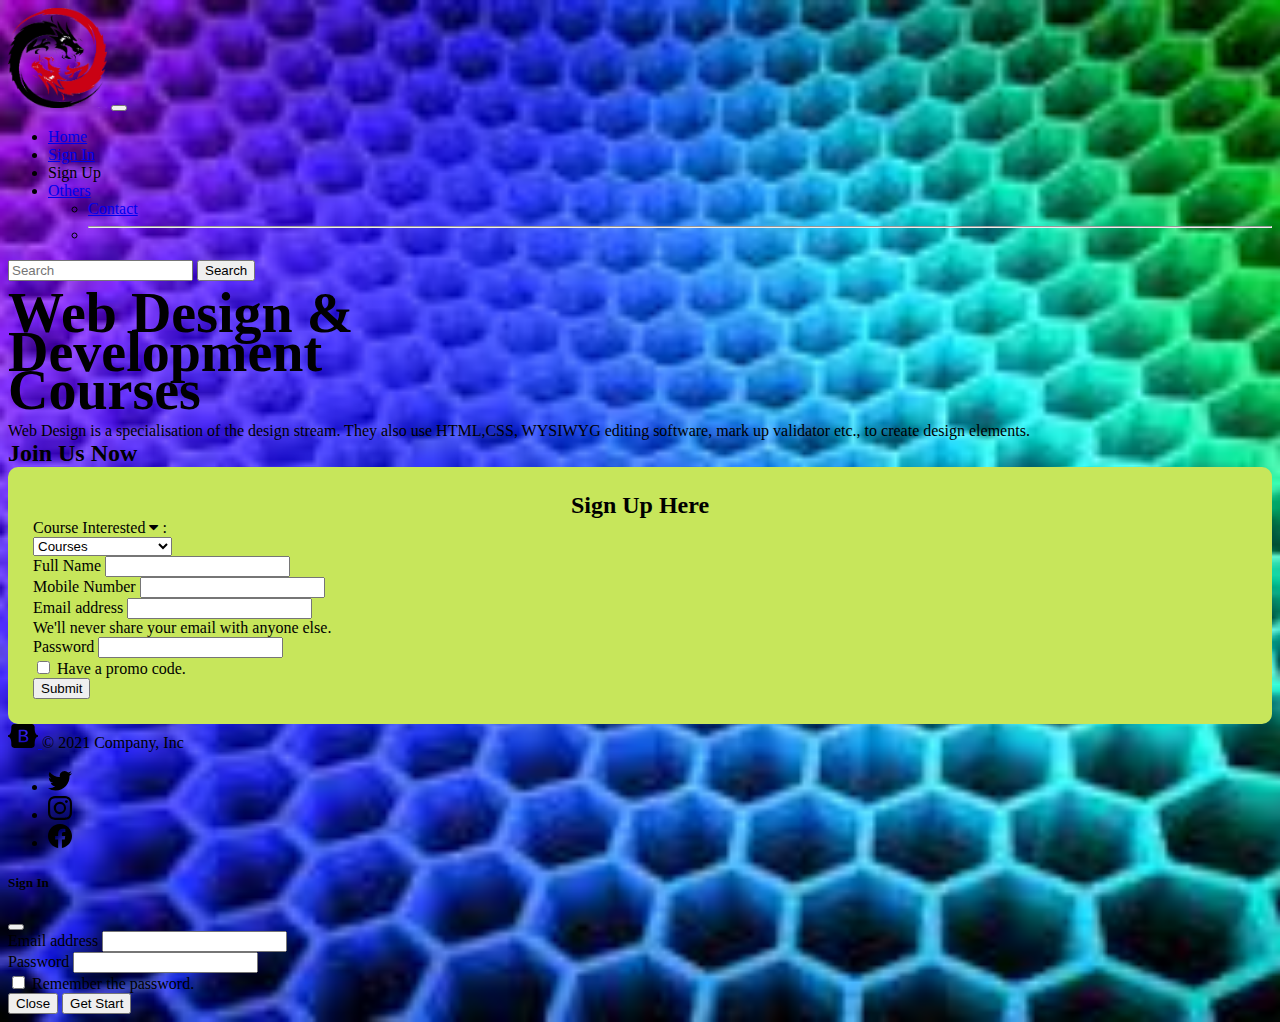
<file: Sign Up.html>
<!DOCTYPE html>
<html lang="en">

<head>
    <meta charset="UTF-8">
    <meta http-equiv="X-UA-Compatible" content="IE=edge">
    <meta name="viewport" content="width=device-width, initial-scale=1.0">
    <link rel="icon" type="image/x-icon" href="get.png">
    <link href="https://cdn.jsdelivr.net/npm/bootstrap@5.1.3/dist/css/bootstrap.min.css" rel="stylesheet"
        integrity="sha384-1BmE4kWBq78iYhFldvKuhfTAU6auU8tT94WrHftjDbrCEXSU1oBoqyl2QvZ6jIW3" crossorigin="anonymous">

    <link rel="stylesheet" type="text/css"
        href="https://cdnjs.cloudflare.com/ajax/libs/font-awesome/4.7.0/css/font-awesome.min.css">

    <script src="https://cdn.jsdelivr.net/npm/bootstrap@5.1.3/dist/js/bootstrap.bundle.min.js"
        integrity="sha384-ka7Sk0Gln4gmtz2MlQnikT1wXgYsOg+OMhuP+IlRH9sENBO0LRn5q+8nbTov4+1p"
        crossorigin="anonymous"></script>
    <title>Alcodemy</title>
    <style>
        @media only screen and (min-width: 720px) {
            .warna {
                height: 500px !important;
                width: 900px !important;
                margin: 0 auto;
            }
        }

        .warna {
            min-height: 310px;
        }

        img {
            height: 350px;
            width: 310px;
        }

        .cent-mar2 {
            align-items: center !important;
            margin: 0 auto !important;
            text-align: center !important;
        }

        body {
            background: url('4.jpeg');
            background-position: center;
            background-repeat: no-repeat;
            background-size: cover;
            font-family: serif;
        }
    </style>


</head>

<body>
    <div class="bg-gradient bg-primary">
        <nav class="navbar navbar-expand-lg navbar-dark bg-primary bg-gradient col-12 col-sm-12 container">
            <div class="container-fluid">
                <img src="gold.jpg" style="height: 100px;width: auto;">
                <button class="navbar-toggler" type="button" data-bs-toggle="collapse"
                    data-bs-target="#navbarSupportedContent" aria-controls="navbarSupportedContent"
                    aria-expanded="false" aria-label="Toggle navigation">
                    <span class="navbar-toggler-icon"></span>
                </button>
                <div class="collapse navbar-collapse" id="navbarSupportedContent">
                    <ul class="navbar-nav me-auto mb-2 mb-lg-0">
                        <li class="nav-item">
                            <a class="nav-link  " href="Index.html">Home</a>
                        </li>
                        <!-- <li class="nav-item">
                            <a class="nav-link" href="#">Courses</a>
                        </li> -->
                        <li class="nav-item">
                            <a class="nav-link " href="#" data-bs-toggle="modal" data-bs-target="#staticBackdrop">Sign
                                In</a>
                        </li>
                        <li class="nav-item">
                            <a class="nav-link active" aria-current="page">Sign Up</a>
                        </li>
                        <!-- <li class="nav-item">
                            <a class="nav-link " href="#">Question</a>
                        </li> -->
                        <li class="nav-item dropdown">
                            <a class="nav-link dropdown-toggle" href="#" id="navbarDropdown" role="button"
                                data-bs-toggle="dropdown" aria-expanded="false">
                                Others
                            </a>
                            <ul class="dropdown-menu" aria-labelledby="navbarDropdown">
                                <!-- <li><a class="dropdown-item" href="#">About Us</a></li> -->
                                <li><a class="dropdown-item" href="contact.html">Contact</a></li>
                                <li>
                                    <hr class="dropdown-divider">
                                </li>
                                <!-- <li><a class="dropdown-item" href="#">Members</a></li> -->
                            </ul>
                        </li>

                    </ul>
                    <form class="d-flex" action="http://www.bing.com/search/" method="get" >
                        <input class="form-control me-2" type="search" name="q" placeholder="Search" aria-label="Search" autocomplete="off">
                        <button class="btn btn-outline-success bg-info" type="submit">Search</button>
                      </form>
                </div>
            </div>
        </nav>
    </div>

    <div class="container mt-5">
        <div class="row">
            <div class="col-12 col-md-8">
                <div class=" mt-5 text-light" style="font-size: 3.5rem;"><strong>Web Design &</strong></div>
                <div class=" text-warning" style="font-size: 3.5rem;margin-top: -2%;"><strong>Development</strong></div>
                <div class="text-light" style="font-size: 3.5rem;margin-top: -2%;"><strong>Courses</strong></div>
                <div class="text-light mt-5 h4">Web Design is a specialisation of the design stream. They also use
                    HTML,CSS, WYSIWYG editing software, mark up validator etc., to create design elements.</div>
                <span class="btn mb-5 mt-2 h1 bg-warning"
                    style="cursor: default;font-size: x-large;border-radius: 8px;"><strong>Join Us Now</strong></span>
            </div>

            <div class="col-12 col-md-4">
                <form style="background-color: rgb(199, 230, 91);padding: 25px;border-radius: 10px;" class="my-5">
                    <div class="cent-mar2">
                        <span class="btn bg-light mb-5 mt-2 h1 text-warning"
                            style="cursor: default;font-size: x-large;border-radius: 8px;"><strong>Sign
                                Up Here</strong></span>
                    </div>

                    <div class="mb-3">
                        <label for="exampleInputEmail1" class="form-label">Course Interested <i
                                class="fa fa-caret-down"></i> : </label><br>
                        <tr class="form-control">

                            <td>
                                <select name="Course" class="form-control">
                                    <option value="1" selected>Courses </option>
                                    <option value="Alcodemy Lite">Alcodemy Lite</option>
                                    <option value="Alcodemy Standard">Alcodemy Standard</option>
                                    <option value="Alcodemy Pro">Alcodemy Pro</option>

                                </select>
                            </td>
                        </tr>

                    </div>

                    <div class="mb-3">
                        <label for="exampleInputEmail1" class="form-label">Full Name</label>
                        <input type="text" class="form-control">

                    </div>
                    <div class="mb-3">
                        <label for="exampleInputEmail1" class="form-label">Mobile Number</label>
                        <input type="number" class="form-control">

                    </div>
                    <div class="mb-3">
                        <label for="exampleInputEmail1" class="form-label">Email address</label>
                        <input type="email" class="form-control" id="exampleInputEmail1" aria-describedby="emailHelp">
                        <div id="emailHelp" class="form-text">We'll never share your email with anyone else.</div>
                    </div>
                    <div class="mb-3">
                        <label for="exampleInputPassword1" class="form-label">Password</label>
                        <input type="password" class="form-control" id="exampleInputPassword1">
                    </div>
                    <div class="mb-3 form-check">
                        <input type="checkbox" class="form-check-input" id="exampleCheck1">
                        <label class="form-check-label" for="exampleCheck1">Have a promo code.</label>
                    </div>
                    <button type="reset" class="btn btn-primary" onclick="msg()">Submit</button>
                    <div id="liveAlertPlaceholder"></div>





                </form>
            </div>
        </div>
    </div>



    <div class="b-example-divider"></div>
    <div class="container">
        <footer class="d-flex flex-wrap justify-content-between align-items-center py-3 my-4 border-top">
            <div class="col-md-4 d-flex align-items-center">
                <a href="/" class="mb-3 me-2 mb-md-0 text-muted text-decoration-none lh-1">
                    <svg class="bi" width="30" height="24">
                        <use xlink:href="#bootstrap"></use>
                    </svg>
                </a>
                <span class="text-muted">© 2021 Company, Inc</span>
            </div>

            <ul class="nav col-md-4 justify-content-end list-unstyled d-flex">
                <li class="ms-3"><a class="text-muted" href="#"><svg class="bi" width="24" height="24">
                            <use xlink:href="#twitter"></use>
                        </svg></a></li>
                <li class="ms-3"><a class="text-muted" href="#"><svg class="bi" width="24" height="24">
                            <use xlink:href="#instagram"></use>
                        </svg></a></li>
                <li class="ms-3"><a class="text-muted" href="#"><svg class="bi" width="24" height="24">
                            <use xlink:href="#facebook"></use>
                        </svg></a></li>
            </ul>
        </footer>
        <svg xmlns="http://www.w3.org/2000/svg" style="display: none;">
            <symbol id="bootstrap" viewBox="0 0 118 94">
                <title>Bootstrap</title>
                <path fill-rule="evenodd" clip-rule="evenodd"
                    d="M24.509 0c-6.733 0-11.715 5.893-11.492 12.284.214 6.14-.064 14.092-2.066 20.577C8.943 39.365 5.547 43.485 0 44.014v5.972c5.547.529 8.943 4.649 10.951 11.153 2.002 6.485 2.28 14.437 2.066 20.577C12.794 88.106 17.776 94 24.51 94H93.5c6.733 0 11.714-5.893 11.491-12.284-.214-6.14.064-14.092 2.066-20.577 2.009-6.504 5.396-10.624 10.943-11.153v-5.972c-5.547-.529-8.934-4.649-10.943-11.153-2.002-6.484-2.28-14.437-2.066-20.577C105.214 5.894 100.233 0 93.5 0H24.508zM80 57.863C80 66.663 73.436 72 62.543 72H44a2 2 0 01-2-2V24a2 2 0 012-2h18.437c9.083 0 15.044 4.92 15.044 12.474 0 5.302-4.01 10.049-9.119 10.88v.277C75.317 46.394 80 51.21 80 57.863zM60.521 28.34H49.948v14.934h8.905c6.884 0 10.68-2.772 10.68-7.727 0-4.643-3.264-7.207-9.012-7.207zM49.948 49.2v16.458H60.91c7.167 0 10.964-2.876 10.964-8.281 0-5.406-3.903-8.178-11.425-8.178H49.948z">
                </path>
            </symbol>
            <symbol id="facebook" viewBox="0 0 16 16">
                <path
                    d="M16 8.049c0-4.446-3.582-8.05-8-8.05C3.58 0-.002 3.603-.002 8.05c0 4.017 2.926 7.347 6.75 7.951v-5.625h-2.03V8.05H6.75V6.275c0-2.017 1.195-3.131 3.022-3.131.876 0 1.791.157 1.791.157v1.98h-1.009c-.993 0-1.303.621-1.303 1.258v1.51h2.218l-.354 2.326H9.25V16c3.824-.604 6.75-3.934 6.75-7.951z">
                </path>
            </symbol>
            <symbol id="instagram" viewBox="0 0 16 16">
                <path
                    d="M8 0C5.829 0 5.556.01 4.703.048 3.85.088 3.269.222 2.76.42a3.917 3.917 0 0 0-1.417.923A3.927 3.927 0 0 0 .42 2.76C.222 3.268.087 3.85.048 4.7.01 5.555 0 5.827 0 8.001c0 2.172.01 2.444.048 3.297.04.852.174 1.433.372 1.942.205.526.478.972.923 1.417.444.445.89.719 1.416.923.51.198 1.09.333 1.942.372C5.555 15.99 5.827 16 8 16s2.444-.01 3.298-.048c.851-.04 1.434-.174 1.943-.372a3.916 3.916 0 0 0 1.416-.923c.445-.445.718-.891.923-1.417.197-.509.332-1.09.372-1.942C15.99 10.445 16 10.173 16 8s-.01-2.445-.048-3.299c-.04-.851-.175-1.433-.372-1.941a3.926 3.926 0 0 0-.923-1.417A3.911 3.911 0 0 0 13.24.42c-.51-.198-1.092-.333-1.943-.372C10.443.01 10.172 0 7.998 0h.003zm-.717 1.442h.718c2.136 0 2.389.007 3.232.046.78.035 1.204.166 1.486.275.373.145.64.319.92.599.28.28.453.546.598.92.11.281.24.705.275 1.485.039.843.047 1.096.047 3.231s-.008 2.389-.047 3.232c-.035.78-.166 1.203-.275 1.485a2.47 2.47 0 0 1-.599.919c-.28.28-.546.453-.92.598-.28.11-.704.24-1.485.276-.843.038-1.096.047-3.232.047s-2.39-.009-3.233-.047c-.78-.036-1.203-.166-1.485-.276a2.478 2.478 0 0 1-.92-.598 2.48 2.48 0 0 1-.6-.92c-.109-.281-.24-.705-.275-1.485-.038-.843-.046-1.096-.046-3.233 0-2.136.008-2.388.046-3.231.036-.78.166-1.204.276-1.486.145-.373.319-.64.599-.92.28-.28.546-.453.92-.598.282-.11.705-.24 1.485-.276.738-.034 1.024-.044 2.515-.045v.002zm4.988 1.328a.96.96 0 1 0 0 1.92.96.96 0 0 0 0-1.92zm-4.27 1.122a4.109 4.109 0 1 0 0 8.217 4.109 4.109 0 0 0 0-8.217zm0 1.441a2.667 2.667 0 1 1 0 5.334 2.667 2.667 0 0 1 0-5.334z">
                </path>
            </symbol>
            <symbol id="twitter" viewBox="0 0 16 16">
                <path
                    d="M5.026 15c6.038 0 9.341-5.003 9.341-9.334 0-.14 0-.282-.006-.422A6.685 6.685 0 0 0 16 3.542a6.658 6.658 0 0 1-1.889.518 3.301 3.301 0 0 0 1.447-1.817 6.533 6.533 0 0 1-2.087.793A3.286 3.286 0 0 0 7.875 6.03a9.325 9.325 0 0 1-6.767-3.429 3.289 3.289 0 0 0 1.018 4.382A3.323 3.323 0 0 1 .64 6.575v.045a3.288 3.288 0 0 0 2.632 3.218 3.203 3.203 0 0 1-.865.115 3.23 3.23 0 0 1-.614-.057 3.283 3.283 0 0 0 3.067 2.277A6.588 6.588 0 0 1 .78 13.58a6.32 6.32 0 0 1-.78-.045A9.344 9.344 0 0 0 5.026 15z">
                </path>
            </symbol>
        </svg>
    </div>


    <script>

        function msg() {
            // body...
            alert("We will check the information and will send the rest of the steps in your registered email address." + "Thank You")
        }
        function guild() {
            alert("Sorry to say that our servers are closed for an important system upgrade. Please try again after some time.")
        }
    </script>



    <!-- Modal -->
    <div class="modal fade" id="staticBackdrop" data-bs-backdrop="static" data-bs-keyboard="false" tabindex="-1"
        aria-labelledby="staticBackdropLabel" aria-hidden="true">
        <div class="modal-dialog modal-dialog-centered">
            <div class="modal-content">
                <div class="modal-header">
                    <h5 class="modal-title" id="staticBackdropLabel">Sign In</h5>
                    <button type="button" class="btn-close" data-bs-dismiss="modal" aria-label="Close"></button>
                </div>
                <div class="modal-body">
                    <div class="mb-3">
                        <label for="exampleInputEmail1" class="form-label">Email address</label>
                        <input type="email" class="form-control" id="exampleInputEmail1" aria-describedby="emailHelp">

                    </div>
                    <div class="mb-3">
                        <label for="exampleInputPassword1" class="form-label">Password</label>
                        <input type="password" class="form-control" id="exampleInputPassword1">
                    </div>

                    <div class="mb-3 form-check">
                        <input type="checkbox" class="form-check-input" id="exampleCheck1">
                        <label class="form-check-label" for="exampleCheck1">Remember the password.</label>
                    </div>


                </div>
                <div class="modal-footer">
                    <button type="button" class="btn btn-secondary" data-bs-dismiss="modal">Close</button>
                    <button type="button" class="btn btn-primary" onclick="guild()">Get Start</button>
                </div>
            </div>
        </div>
    </div>

</body>

</html>
</file>
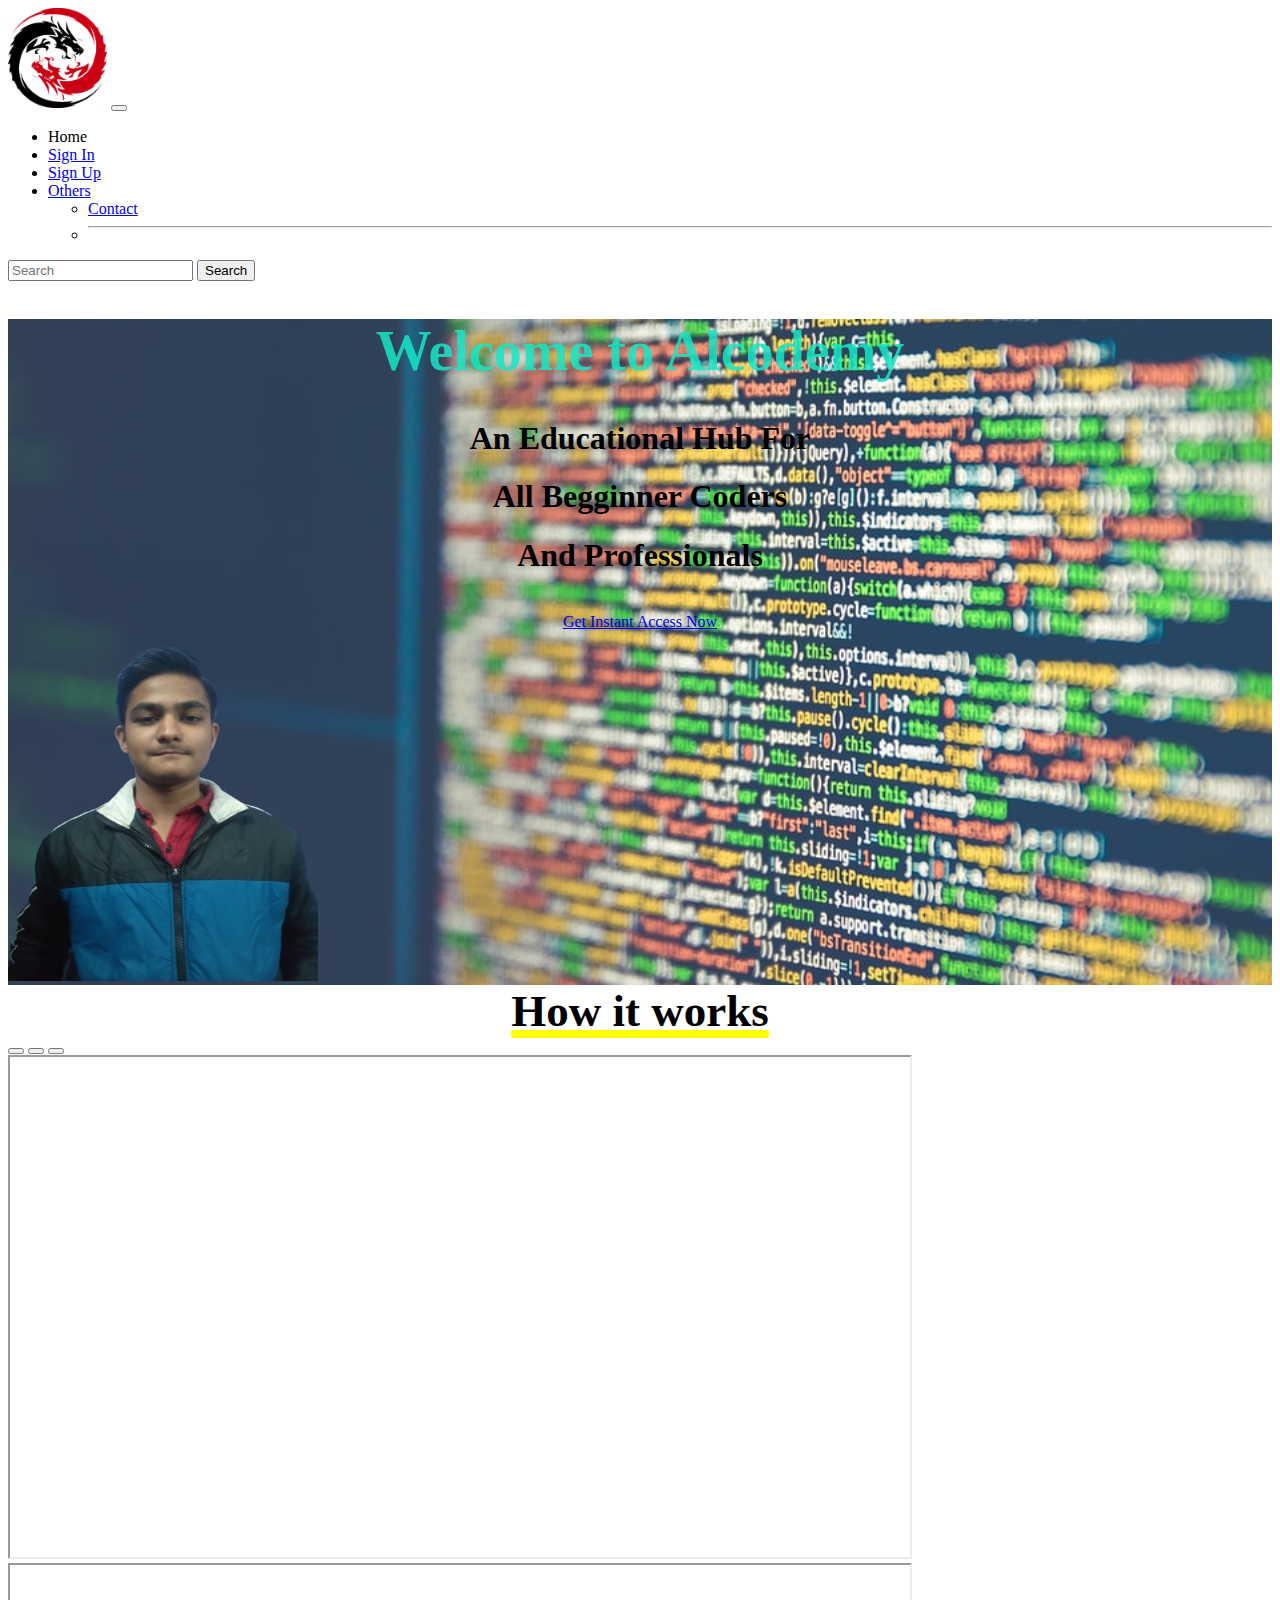
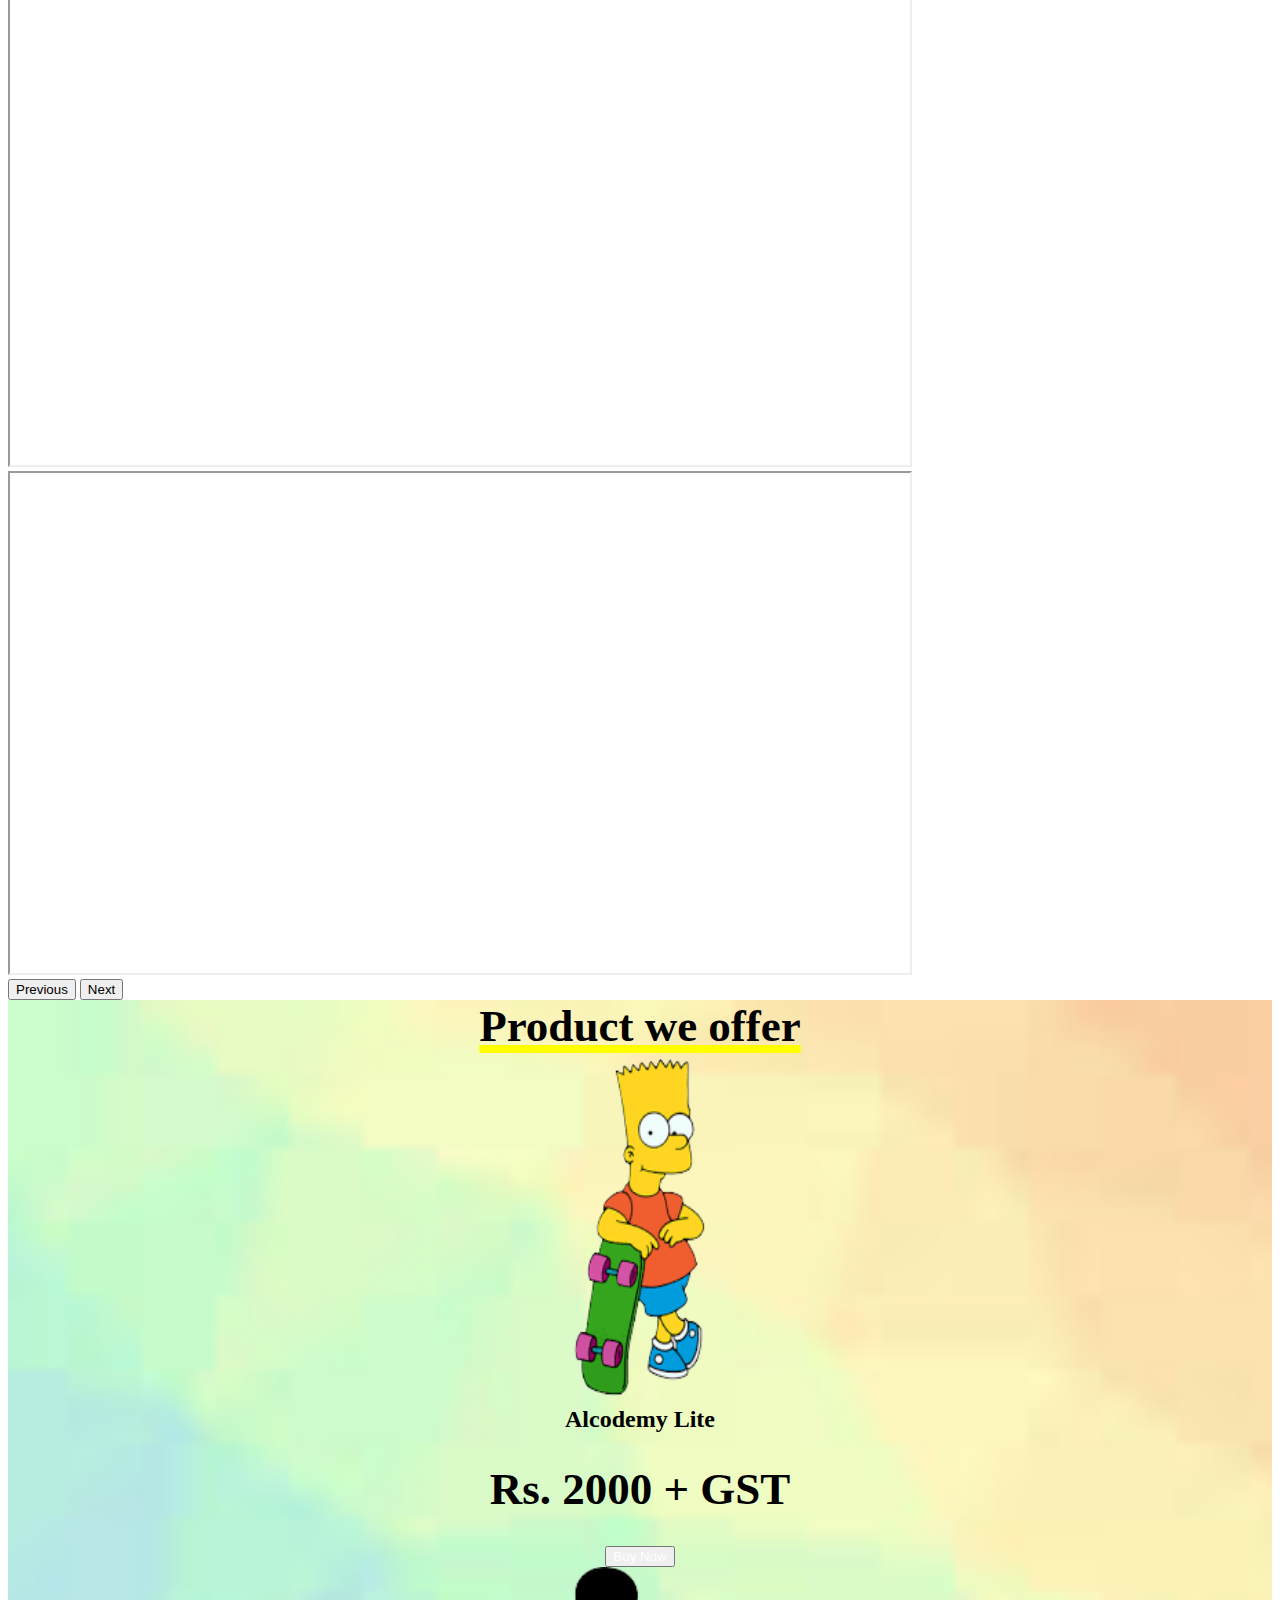
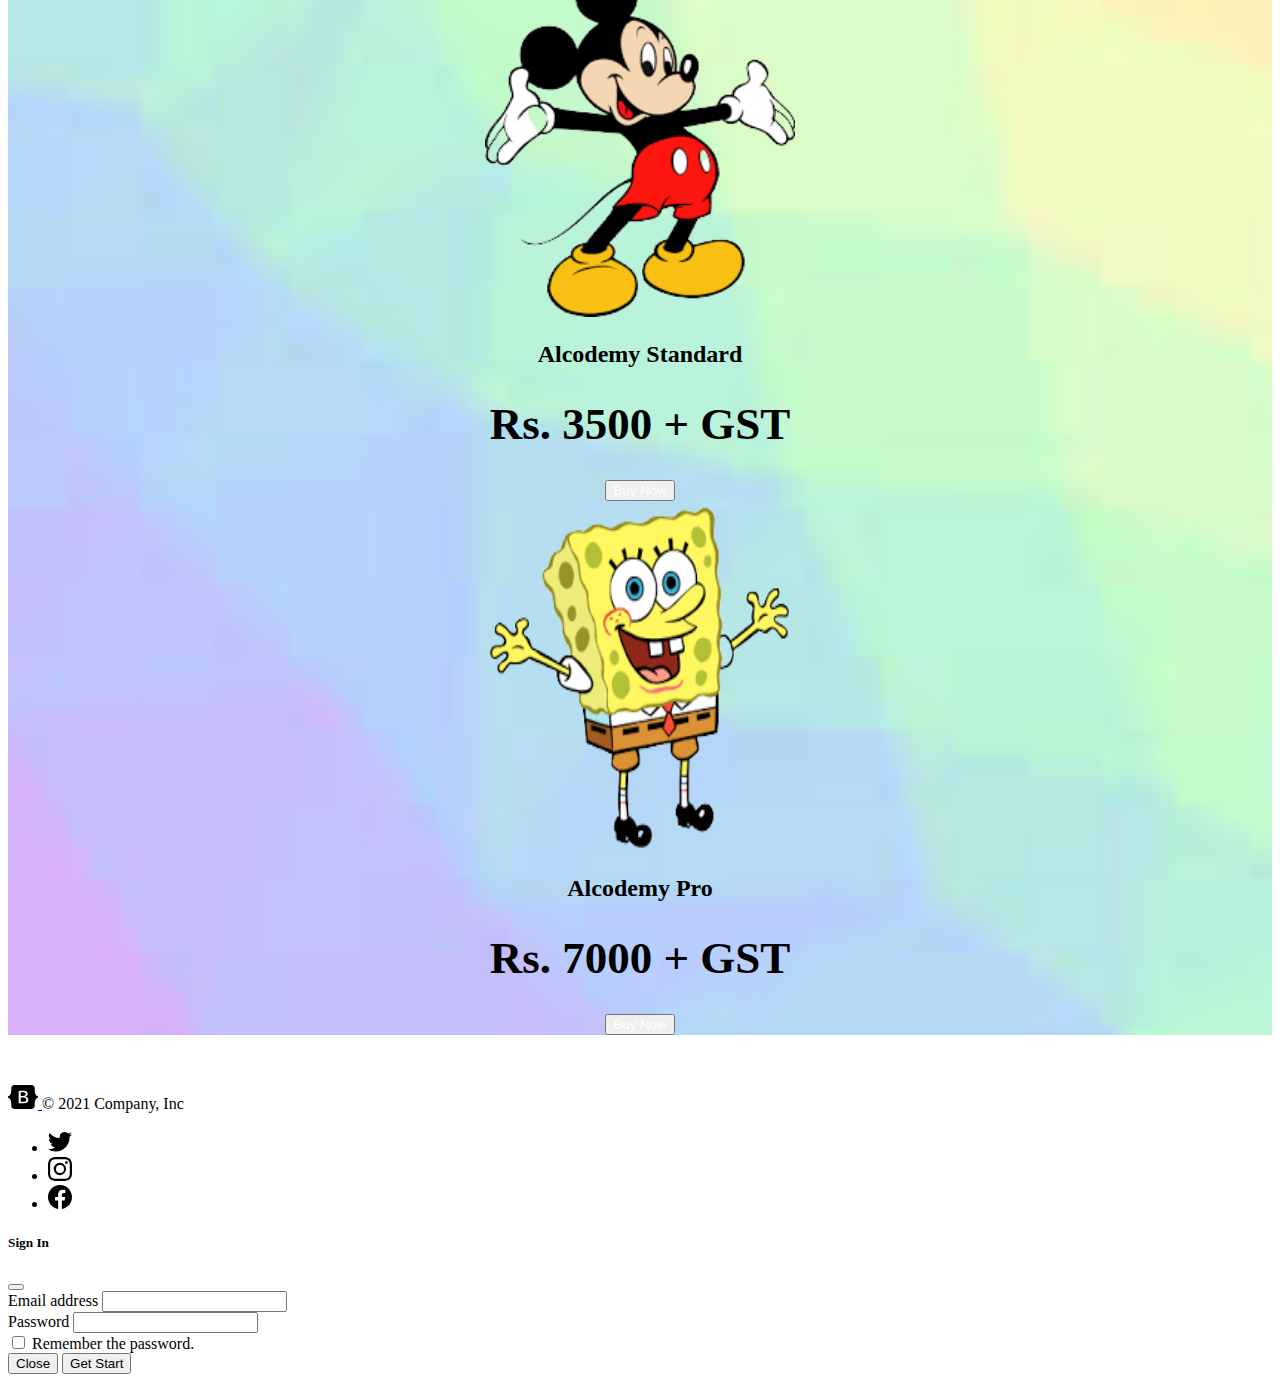
<file: The Alcodemy.html>
<!DOCTYPE html>
<html lang="en">

<head>
  <meta charset="UTF-8">
  <meta http-equiv="X-UA-Compatible" content="IE=edge">
  <meta name="viewport" content="width=device-width, initial-scale=1.0">
  <link rel="icon" type="image/x-icon" href="get.png">
  <link href="https://cdn.jsdelivr.net/npm/bootstrap@5.1.3/dist/css/bootstrap.min.css" rel="stylesheet"
    integrity="sha384-1BmE4kWBq78iYhFldvKuhfTAU6auU8tT94WrHftjDbrCEXSU1oBoqyl2QvZ6jIW3" crossorigin="anonymous">
  <script src="https://cdn.jsdelivr.net/npm/bootstrap@5.1.3/dist/js/bootstrap.bundle.min.js"
    integrity="sha384-ka7Sk0Gln4gmtz2MlQnikT1wXgYsOg+OMhuP+IlRH9sENBO0LRn5q+8nbTov4+1p"
    crossorigin="anonymous"></script>
  <title>Alcodemy</title>
  <style>
    @media only screen and (min-width: 720px) {
      .warna {
        height: 500px !important;
        width: 900px !important;
        margin: 0 auto;
      }
    }

    .warna {
      min-height: 310px;
    }

    img {
      height: 350px;
      width: 310px;
    }

    .cent-mar2 {
      align-items: center !important;
      margin: 0 auto !important;
      text-align: center !important;
    }
    .no-a a{
      text-decoration: none;
      color: white;
    }
  </style>

</head>

<body>
  <div class="bg-gradient bg-primary">
    <nav class="navbar navbar-expand-lg navbar-dark bg-primary bg-gradient col-12 col-sm-12 container">
      <div class="container-fluid">
        <img src="gold.jpg" style="height: 100px;width: auto;">
        <button class="navbar-toggler" type="button" data-bs-toggle="collapse" data-bs-target="#navbarSupportedContent"
          aria-controls="navbarSupportedContent" aria-expanded="false" aria-label="Toggle navigation">
          <span class="navbar-toggler-icon"></span>
        </button>
        <div class="collapse navbar-collapse" id="navbarSupportedContent">
          <ul class="navbar-nav me-auto mb-2 mb-lg-0">
            <li class="nav-item">
              <a class="nav-link active " aria-current="page" >Home</a>
            </li>
            <!-- <li class="nav-item">
              <a class="nav-link" href="#">Courses</a>
            </li> -->
            <li class="nav-item">
              <a class="nav-link " href="#" data-bs-toggle="modal" data-bs-target="#staticBackdrop">Sign In</a>
            </li>
            <li class="nav-item">
              <a class="nav-link " href="Sign In.html">Sign Up</a>
            </li>
            <!-- <li class="nav-item">
              <a class="nav-link " href="#">Question</a>
            </li> -->
            <li class="nav-item dropdown">
              <a class="nav-link dropdown-toggle" href="#" id="navbarDropdown" role="button" data-bs-toggle="dropdown"
                aria-expanded="false">
                Others
              </a>
              <ul class="dropdown-menu" aria-labelledby="navbarDropdown">
                <!-- <li><a class="dropdown-item" href="#">About Us</a></li> -->
                <li><a class="dropdown-item" href="contact.html">Contact</a></li>
                <li>
                  <hr class="dropdown-divider">
                </li>
                <!-- <li><a class="dropdown-item" href="#">Members</a></li> -->
              </ul>
            </li>

          </ul>
          <form class="d-flex" action="http://www.bing.com/search/" method="get" >
            <input class="form-control me-2" type="search" name="q" placeholder="Search" aria-label="Search" autocomplete="off">
            <button class="btn btn-outline-success bg-info" type="submit">Search</button>
          </form>
        </div>
      </div>
    </nav>
  </div>
  <div class="bg-image"
    style="background:url('1.jpeg');background-position: center;background-repeat: no-repeat;background-size: cover;">
    <div class="container ">
      <div class="row">
        <div class="col-12 col-sm-6 py-4" style="font-family: serif;">
          <h1 style="color: rgba(22, 231, 196, 0.856);text-align: center; font-size: 3.5rem;" class="py-4 ">
            <strong>Welcome to Alcodemy</strong>
          </h1>
          <h1 style="text-align: center;" class="py-3 bg-warning bg-gradient display-4"><strong>An Educational Hub For
            </strong></h1>
          <h1 style="text-align: center;" class="py-3 bg-primary bg-gradient display-4"><strong>All Begginner
              Coders</strong></h1>
          <h1 style="text-align: center;" class="py-3 bg-warning bg-gradient display-4"><strong>And
              Professionals</strong></h1><br>
          <div class="cent-mar2">
            <a href="Sign In.html" class="btn btn-primary btn-lg display-2 " >Get Instant Access Now</a>
          </div>
        </div>
        <div class="col-12 col-sm-6 mb-0 mt-auto text-center">
          <img src="richy2.png" class="img-fluid " height="5vw">
        </div>
      </div>
    </div>
  </div>
  <div class="col-12 col-sm-12 mt-5 "
    style="text-align: center;font-size: 45px;text-decoration: underline 8px solid yellow;">
    <strong>
      How it works
    </strong>
  </div>
  <div id="carouselExampleCaptions" class="carousel slide mt-5 mb-5" data-interval="false" data-bs-touch="false">
    <div class="carousel-indicators">
      <button type="button" data-bs-target="#carouselExampleCaptions" data-bs-slide-to="0" class="active"
        aria-current="true" aria-label="Slide 1"></button>
      <button type="button" data-bs-target="#carouselExampleCaptions" data-bs-slide-to="1"
        aria-label="Slide 2"></button>
      <button type="button" data-bs-target="#carouselExampleCaptions" data-bs-slide-to="2"
        aria-label="Slide 3"></button>
    </div>
    <div class="carousel-inner">
      <div class="carousel-item active">
        <iframe src="https://www.youtube.com/embed/nknwAOtmtDk" controls class="d-block w-100 warna"
          style="width: auto;"></iframe>
        <div class="carousel-caption d-none d-md-block">
          <!-- <h5>First slide label</h5>
          <p>Some representative placeholder content for the first slide.</p> -->
        </div>
      </div>
      <div class="carousel-item">
        <iframe src="https://www.youtube.com/embed/Y44b-mIz32Q" controls class="d-block w-100 warna"
          style="width: auto;"></iframe>
        <div class="carousel-caption d-none d-md-block">
          <!-- <h5>Second slide label</h5>
          <p>Some representative placeholder content for the second slide.</p> -->
        </div>
      </div>
      <div class="carousel-item">

        <iframe src="https://www.youtube.com/embed/_MF8L7ZxwRE" controls class="d-block w-100 warna"
          style="width: auto;"></iframe>
        <div class="carousel-caption d-none d-md-block">
          <!-- <h5>Third slide label</h5>
          <p>Some representative placeholder content for the third slide.</p> -->
        </div>
      </div>
    </div>
    <button class="carousel-control-prev" type="button" data-bs-target="#carouselExampleCaptions" data-bs-slide="prev">
      <span class="carousel-control-prev-icon" aria-hidden="true"></span>
      <span class="visually-hidden">Previous</span>
    </button>
    <button class="carousel-control-next" type="button" data-bs-target="#carouselExampleCaptions" data-bs-slide="next">
      <span class="carousel-control-next-icon" aria-hidden="true"></span>
      <span class="visually-hidden">Next</span>
    </button>
  </div>
  <div class=" pb-5 bg-image no-a"
    style="font-family:serif;background: url('6.jpeg') ;background-repeat: no-repeat;background-size:cover;background-position: center;">
    <div class="container ">
      <div class="row">
        <div class="col mt-5 " style="text-align: center;font-size: 45px;text-decoration: underline 8px solid yellow;">
          <strong>Product we offer</strong>
        </div>
      </div>
      <div class="row mt-5">
        <div class="col-12 col-sm-4 cent-mar2 mt-5">
          <img src="clean.png" alt="Your browser doesn't support images" class="mb-5">
          <h2 class="cent-mar2">Alcodemy Lite</h2>
          <h1 class="mt-5 " style="font-size: 45px;"><strong>Rs. 2000 + GST</strong></h1>
          <button type="button" class="btn btn-secondary btn-lg my-5"><a href="Sign In.html">Buy Now</a></button>
        </div>
        <div class="col-12 col-sm-4 cent-mar2 mt-5">

          <img src="mickey.png" alt="Your browser doesn't support images" class="mb-5">
          <h2>Alcodemy Standard</h2>
          <h1 class="mt-5 " style="font-size: 45px;"><strong>Rs. 3500 + GST</strong></h1>
          <button type="button" class="btn btn-secondary btn-lg my-5"><a href="Sign In.html">Buy Now</a></button>
        </div>
        <div class="col-12 col-sm-4 cent-mar2 mt-5">
          <img src="download.png" alt="Your browser doesn't support images" class="mb-5">
          <h2>Alcodemy Pro</h2>
          <h1 class="mt-5 " style="font-size: 45px;"><strong>Rs. 7000 + GST</strong></h1>
          <button type="button" class="btn btn-secondary btn-lg mt-5"><a href="Sign In.html">Buy Now</a></button>
        </div>
      </div>
    </div>
  </div>
  <div class="my-5" style="height: 50px;">
  </div>
  <div class="b-example-divider"></div>
  <div class="container">
    <footer class="d-flex flex-wrap justify-content-between align-items-center py-3 my-4 border-top">
      <div class="col-md-4 d-flex align-items-center">
        <a href="/" class="mb-3 me-2 mb-md-0 text-muted text-decoration-none lh-1">
          <svg class="bi" width="30" height="24">
            <use xlink:href="#bootstrap"></use>
          </svg>
        </a>
        <span class="text-muted">© 2021 Company, Inc</span>
      </div>

      <ul class="nav col-md-4 justify-content-end list-unstyled d-flex">
        <li class="ms-3"><a class="text-muted" href="#"><svg class="bi" width="24" height="24">
              <use xlink:href="#twitter"></use>
            </svg></a></li>
        <li class="ms-3"><a class="text-muted" href="#"><svg class="bi" width="24" height="24">
              <use xlink:href="#instagram"></use>
            </svg></a></li>
        <li class="ms-3"><a class="text-muted" href="#"><svg class="bi" width="24" height="24">
              <use xlink:href="#facebook"></use>
            </svg></a></li>
      </ul>
    </footer>
    <svg xmlns="http://www.w3.org/2000/svg" style="display: none;">
      <symbol id="bootstrap" viewBox="0 0 118 94">
        <title>Bootstrap</title>
        <path fill-rule="evenodd" clip-rule="evenodd"
          d="M24.509 0c-6.733 0-11.715 5.893-11.492 12.284.214 6.14-.064 14.092-2.066 20.577C8.943 39.365 5.547 43.485 0 44.014v5.972c5.547.529 8.943 4.649 10.951 11.153 2.002 6.485 2.28 14.437 2.066 20.577C12.794 88.106 17.776 94 24.51 94H93.5c6.733 0 11.714-5.893 11.491-12.284-.214-6.14.064-14.092 2.066-20.577 2.009-6.504 5.396-10.624 10.943-11.153v-5.972c-5.547-.529-8.934-4.649-10.943-11.153-2.002-6.484-2.28-14.437-2.066-20.577C105.214 5.894 100.233 0 93.5 0H24.508zM80 57.863C80 66.663 73.436 72 62.543 72H44a2 2 0 01-2-2V24a2 2 0 012-2h18.437c9.083 0 15.044 4.92 15.044 12.474 0 5.302-4.01 10.049-9.119 10.88v.277C75.317 46.394 80 51.21 80 57.863zM60.521 28.34H49.948v14.934h8.905c6.884 0 10.68-2.772 10.68-7.727 0-4.643-3.264-7.207-9.012-7.207zM49.948 49.2v16.458H60.91c7.167 0 10.964-2.876 10.964-8.281 0-5.406-3.903-8.178-11.425-8.178H49.948z">
        </path>
      </symbol>
      <symbol id="facebook" viewBox="0 0 16 16">
        <path
          d="M16 8.049c0-4.446-3.582-8.05-8-8.05C3.58 0-.002 3.603-.002 8.05c0 4.017 2.926 7.347 6.75 7.951v-5.625h-2.03V8.05H6.75V6.275c0-2.017 1.195-3.131 3.022-3.131.876 0 1.791.157 1.791.157v1.98h-1.009c-.993 0-1.303.621-1.303 1.258v1.51h2.218l-.354 2.326H9.25V16c3.824-.604 6.75-3.934 6.75-7.951z">
        </path>
      </symbol>
      <symbol id="instagram" viewBox="0 0 16 16">
        <path
          d="M8 0C5.829 0 5.556.01 4.703.048 3.85.088 3.269.222 2.76.42a3.917 3.917 0 0 0-1.417.923A3.927 3.927 0 0 0 .42 2.76C.222 3.268.087 3.85.048 4.7.01 5.555 0 5.827 0 8.001c0 2.172.01 2.444.048 3.297.04.852.174 1.433.372 1.942.205.526.478.972.923 1.417.444.445.89.719 1.416.923.51.198 1.09.333 1.942.372C5.555 15.99 5.827 16 8 16s2.444-.01 3.298-.048c.851-.04 1.434-.174 1.943-.372a3.916 3.916 0 0 0 1.416-.923c.445-.445.718-.891.923-1.417.197-.509.332-1.09.372-1.942C15.99 10.445 16 10.173 16 8s-.01-2.445-.048-3.299c-.04-.851-.175-1.433-.372-1.941a3.926 3.926 0 0 0-.923-1.417A3.911 3.911 0 0 0 13.24.42c-.51-.198-1.092-.333-1.943-.372C10.443.01 10.172 0 7.998 0h.003zm-.717 1.442h.718c2.136 0 2.389.007 3.232.046.78.035 1.204.166 1.486.275.373.145.64.319.92.599.28.28.453.546.598.92.11.281.24.705.275 1.485.039.843.047 1.096.047 3.231s-.008 2.389-.047 3.232c-.035.78-.166 1.203-.275 1.485a2.47 2.47 0 0 1-.599.919c-.28.28-.546.453-.92.598-.28.11-.704.24-1.485.276-.843.038-1.096.047-3.232.047s-2.39-.009-3.233-.047c-.78-.036-1.203-.166-1.485-.276a2.478 2.478 0 0 1-.92-.598 2.48 2.48 0 0 1-.6-.92c-.109-.281-.24-.705-.275-1.485-.038-.843-.046-1.096-.046-3.233 0-2.136.008-2.388.046-3.231.036-.78.166-1.204.276-1.486.145-.373.319-.64.599-.92.28-.28.546-.453.92-.598.282-.11.705-.24 1.485-.276.738-.034 1.024-.044 2.515-.045v.002zm4.988 1.328a.96.96 0 1 0 0 1.92.96.96 0 0 0 0-1.92zm-4.27 1.122a4.109 4.109 0 1 0 0 8.217 4.109 4.109 0 0 0 0-8.217zm0 1.441a2.667 2.667 0 1 1 0 5.334 2.667 2.667 0 0 1 0-5.334z">
        </path>
      </symbol>
      <symbol id="twitter" viewBox="0 0 16 16">
        <path
          d="M5.026 15c6.038 0 9.341-5.003 9.341-9.334 0-.14 0-.282-.006-.422A6.685 6.685 0 0 0 16 3.542a6.658 6.658 0 0 1-1.889.518 3.301 3.301 0 0 0 1.447-1.817 6.533 6.533 0 0 1-2.087.793A3.286 3.286 0 0 0 7.875 6.03a9.325 9.325 0 0 1-6.767-3.429 3.289 3.289 0 0 0 1.018 4.382A3.323 3.323 0 0 1 .64 6.575v.045a3.288 3.288 0 0 0 2.632 3.218 3.203 3.203 0 0 1-.865.115 3.23 3.23 0 0 1-.614-.057 3.283 3.283 0 0 0 3.067 2.277A6.588 6.588 0 0 1 .78 13.58a6.32 6.32 0 0 1-.78-.045A9.344 9.344 0 0 0 5.026 15z">
        </path>
      </symbol>
    </svg>
  </div>
</body>

 <!-- Modal -->
 <div class="modal fade" id="staticBackdrop" data-bs-backdrop="static" data-bs-keyboard="false" tabindex="-1" aria-labelledby="staticBackdropLabel" aria-hidden="true">
  <div class="modal-dialog modal-dialog-centered">
    <div class="modal-content">
      <div class="modal-header">
        <h5 class="modal-title" id="staticBackdropLabel">Sign In</h5>
        <button type="button" class="btn-close" data-bs-dismiss="modal" aria-label="Close"></button>
      </div>
      <div class="modal-body">
          <div class="mb-3">
              <label for="exampleInputEmail1" class="form-label">Email address</label>
              <input type="email" class="form-control" id="exampleInputEmail1" aria-describedby="emailHelp">
              
          </div>
          <div class="mb-3">
              <label for="exampleInputPassword1" class="form-label">Password</label>
              <input type="password" class="form-control" id="exampleInputPassword1">
          </div>
          <div class="mb-3 form-check">
            <input type="checkbox" class="form-check-input" id="exampleCheck1">
            <label class="form-check-label" for="exampleCheck1">Remember the password.</label>
        </div>
      </div>
      <div class="modal-footer">
        <button type="button" class="btn btn-secondary" data-bs-dismiss="modal">Close</button>
        <button type="button" class="btn btn-primary" onclick="guild()">Get Start</button>
      </div>
    </div>
  </div>
  <script>

    
    function guild() {
        alert("Sorry to say that our servers are closed for an important system upgrade. Please try again after some time.")
    }
</script>
</div>
</html>
</file>
<file: style.css>
body{
    margin: 0px;
    padding: 0px;
    background-color: rgba(230, 233, 219, 0.507);
}

@media only screen and (min-width:900px){
    .a1{width: 80%;margin: 0 auto;}
    .a2{width: 50%;}
    .a3{display: flex;}
    .a4{margin-right: 20px;}
}

@media only screen and (max-width:899px){
    .b1{width: 90%;margin: 0 auto;}
}
.g1{
    background-color: rgb(71, 71, 255);
}
.g4{
    display: flex;
}
.g2 img{
    width: 100px;
    align-items: left;
    padding: 5px;
}
.g3{
    font-family: sans-serif;
    font-size: 23px;
    text-align: center;
    margin: 0 auto;
    -webkit-text-stroke-width: 2px;
	-webkit-text-stroke-color: rgb(94, 22, 22);
	-webkit-text-fill-color: rgb(136, 25, 25);
    font-weight: bolder;
    
}
.g7{
    text-align: center;
    color: rgb(0, 0, 0);
    font-size: 40px;
    text-decoration: underline;
   
}

.g8 li{
    font-size: 25px;
    text-align:justify;
}
.g9{
    text-align: center;
    text-decoration: underline;
    font-size: 40px;
    margin-top: 40px;
}
.g10 li{
    font-size: 25px;
    text-align:justify;
    margin: 0 auto;
    /* width: 70%; */
}

.g8 table{
    font-size: 25px;
    margin: 0 auto;
}
table{
    border-collapse: collapse;
    color: rgb(114, 37, 37);
    
}
table tr th, table tr td{
    border: 2px solid black;
    font-size: large;
}
.g12{
    font-size: 25px;
}
table tr:nth-child(1){
    color: blanchedalmond;
    background-color: rgb(66, 93, 216)!important;
}
table tr:nth-child(2n){
    background-color: rgb(255, 255, 255);
}
table tr:nth-child(2n+1){
    background-color: rgb(210, 210, 216);
}
.f2{
    padding: 5px;
    padding-bottom: 30px;
    background-color: rgb(234, 236, 205);
}
.g10 a{
    text-decoration: none;
    
}
</file>
